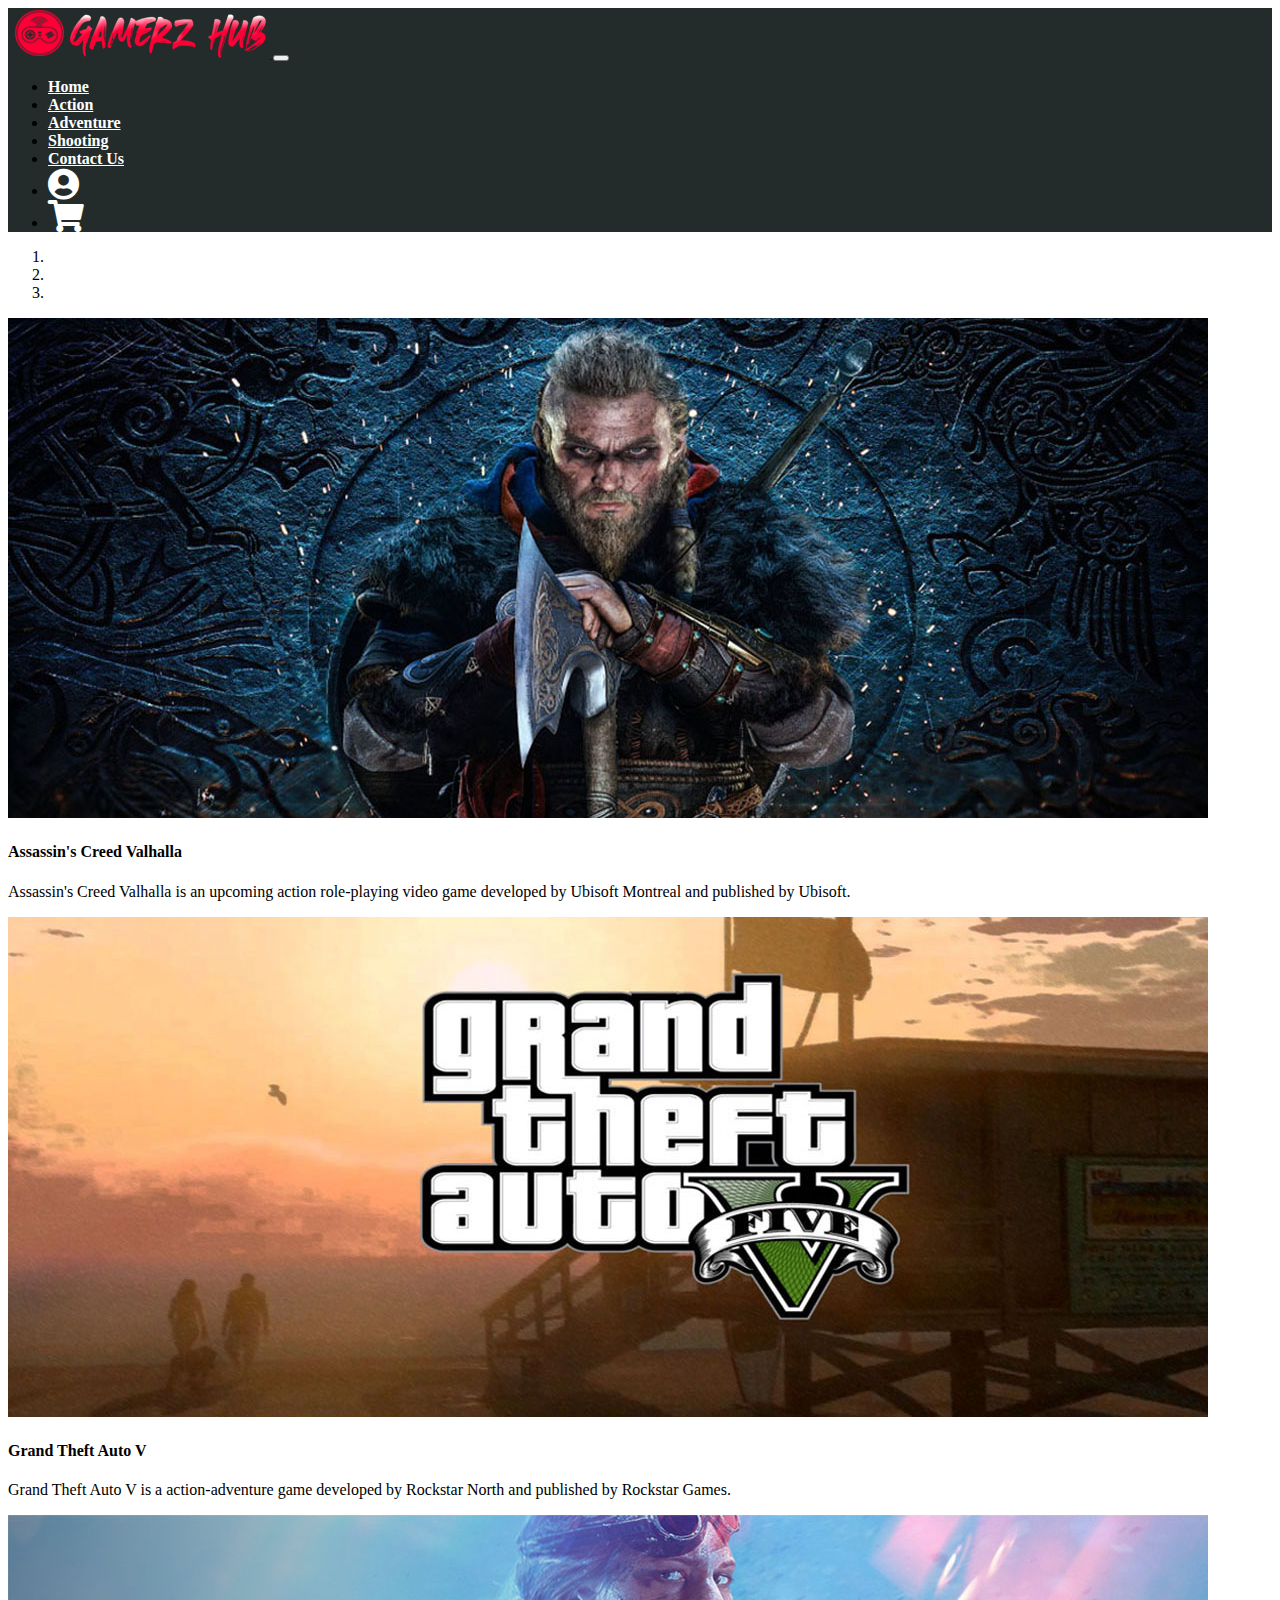
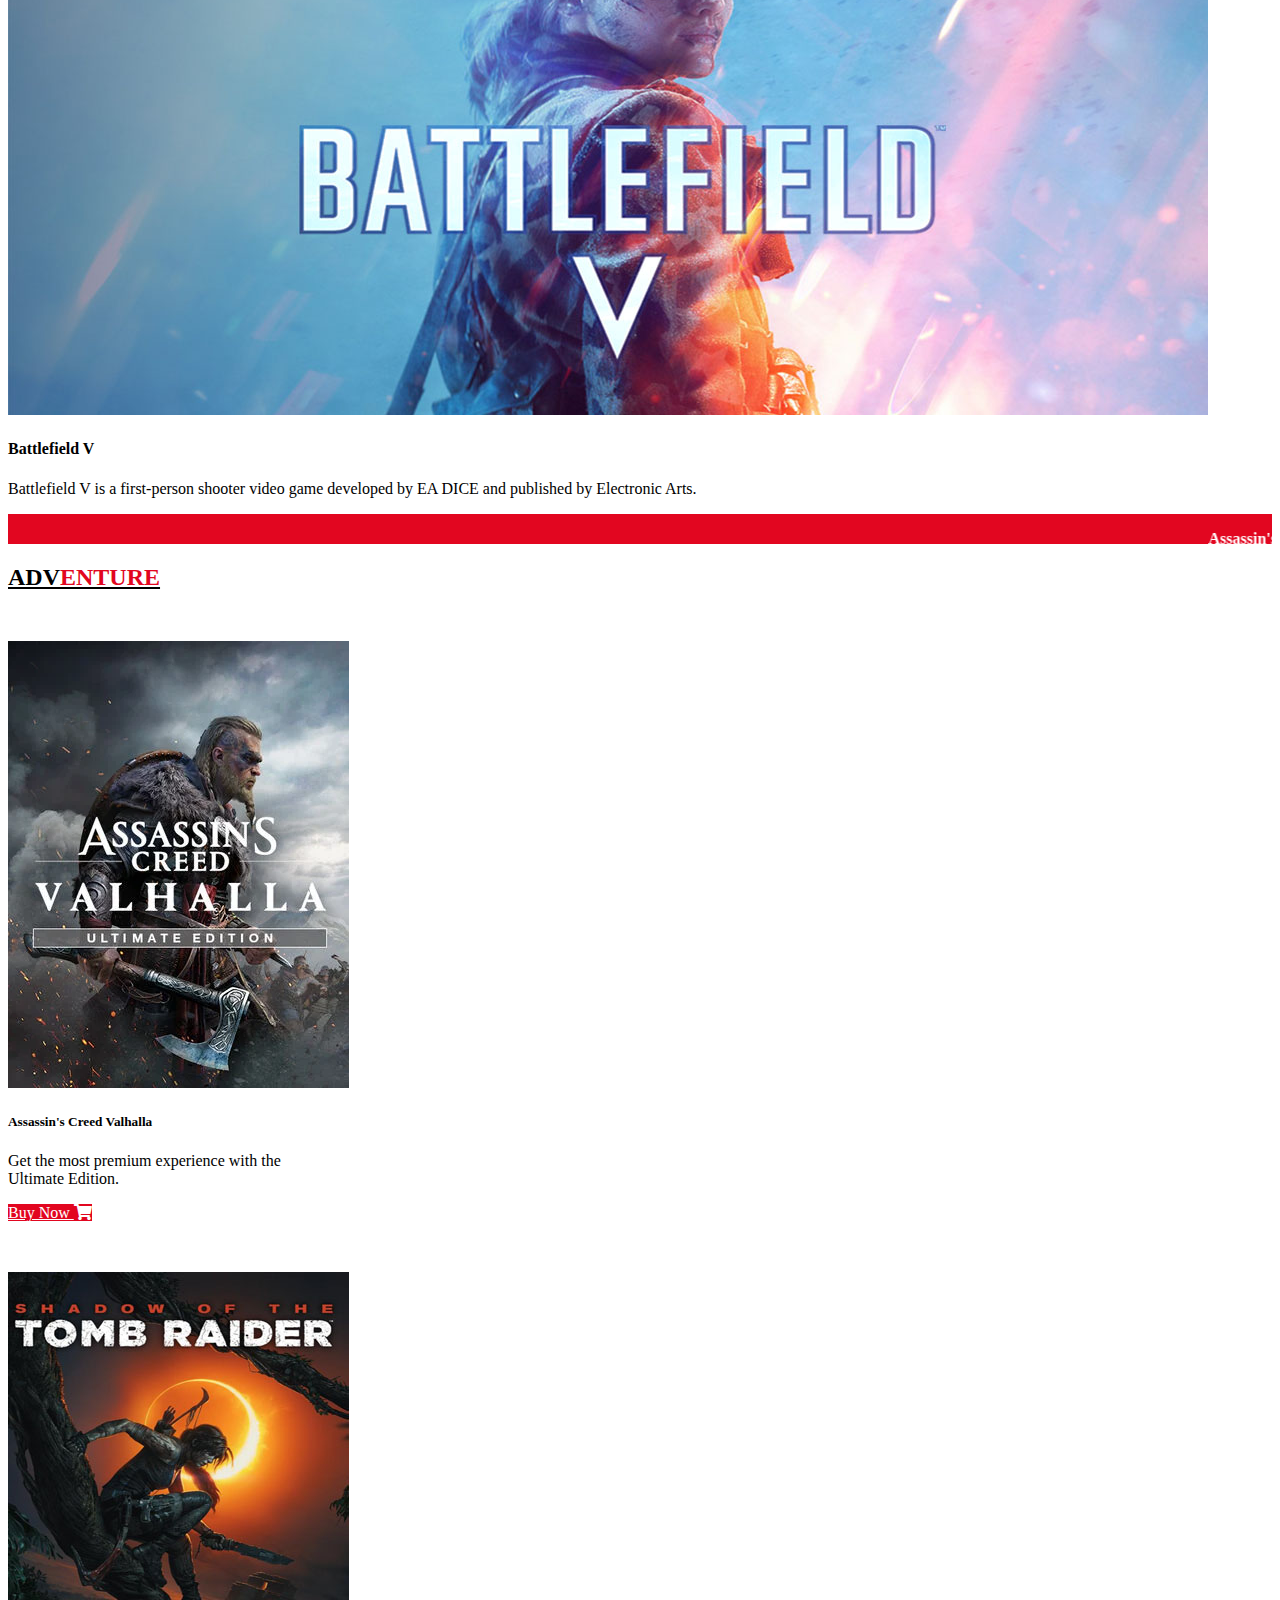
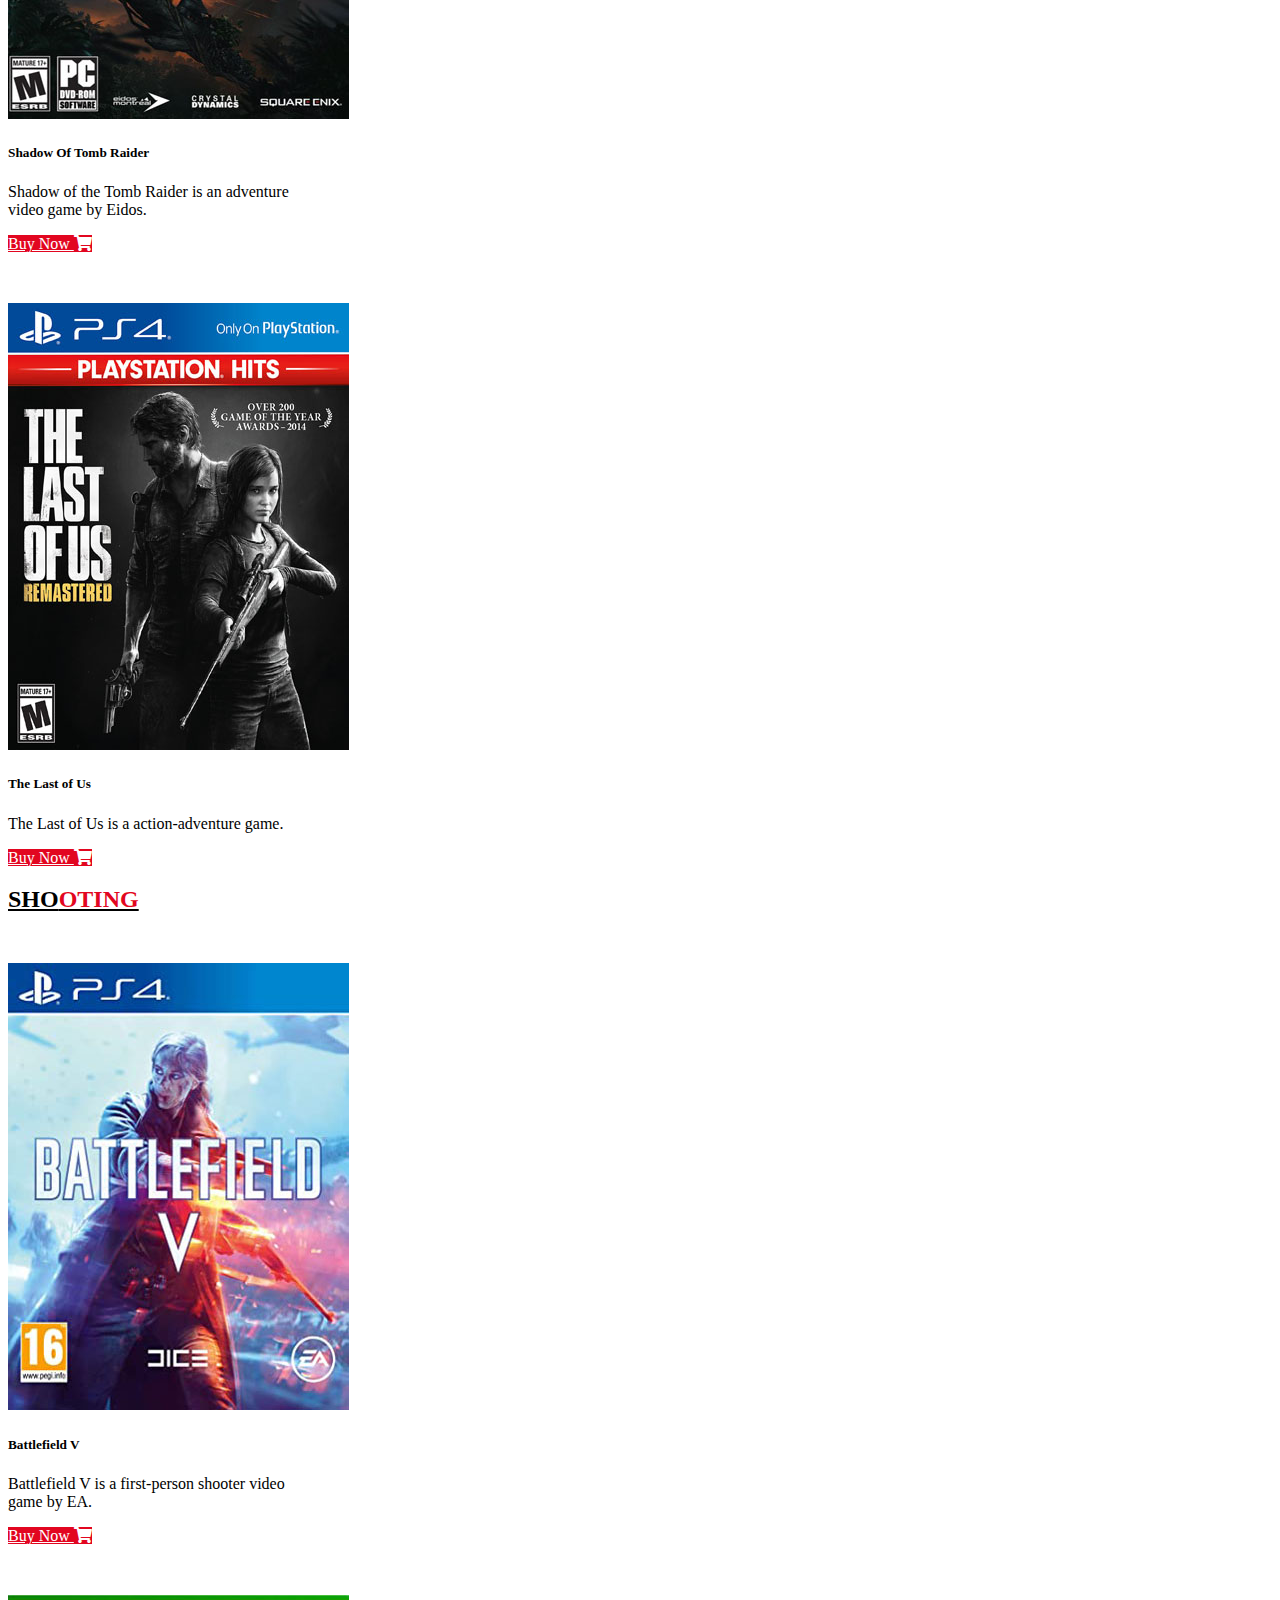
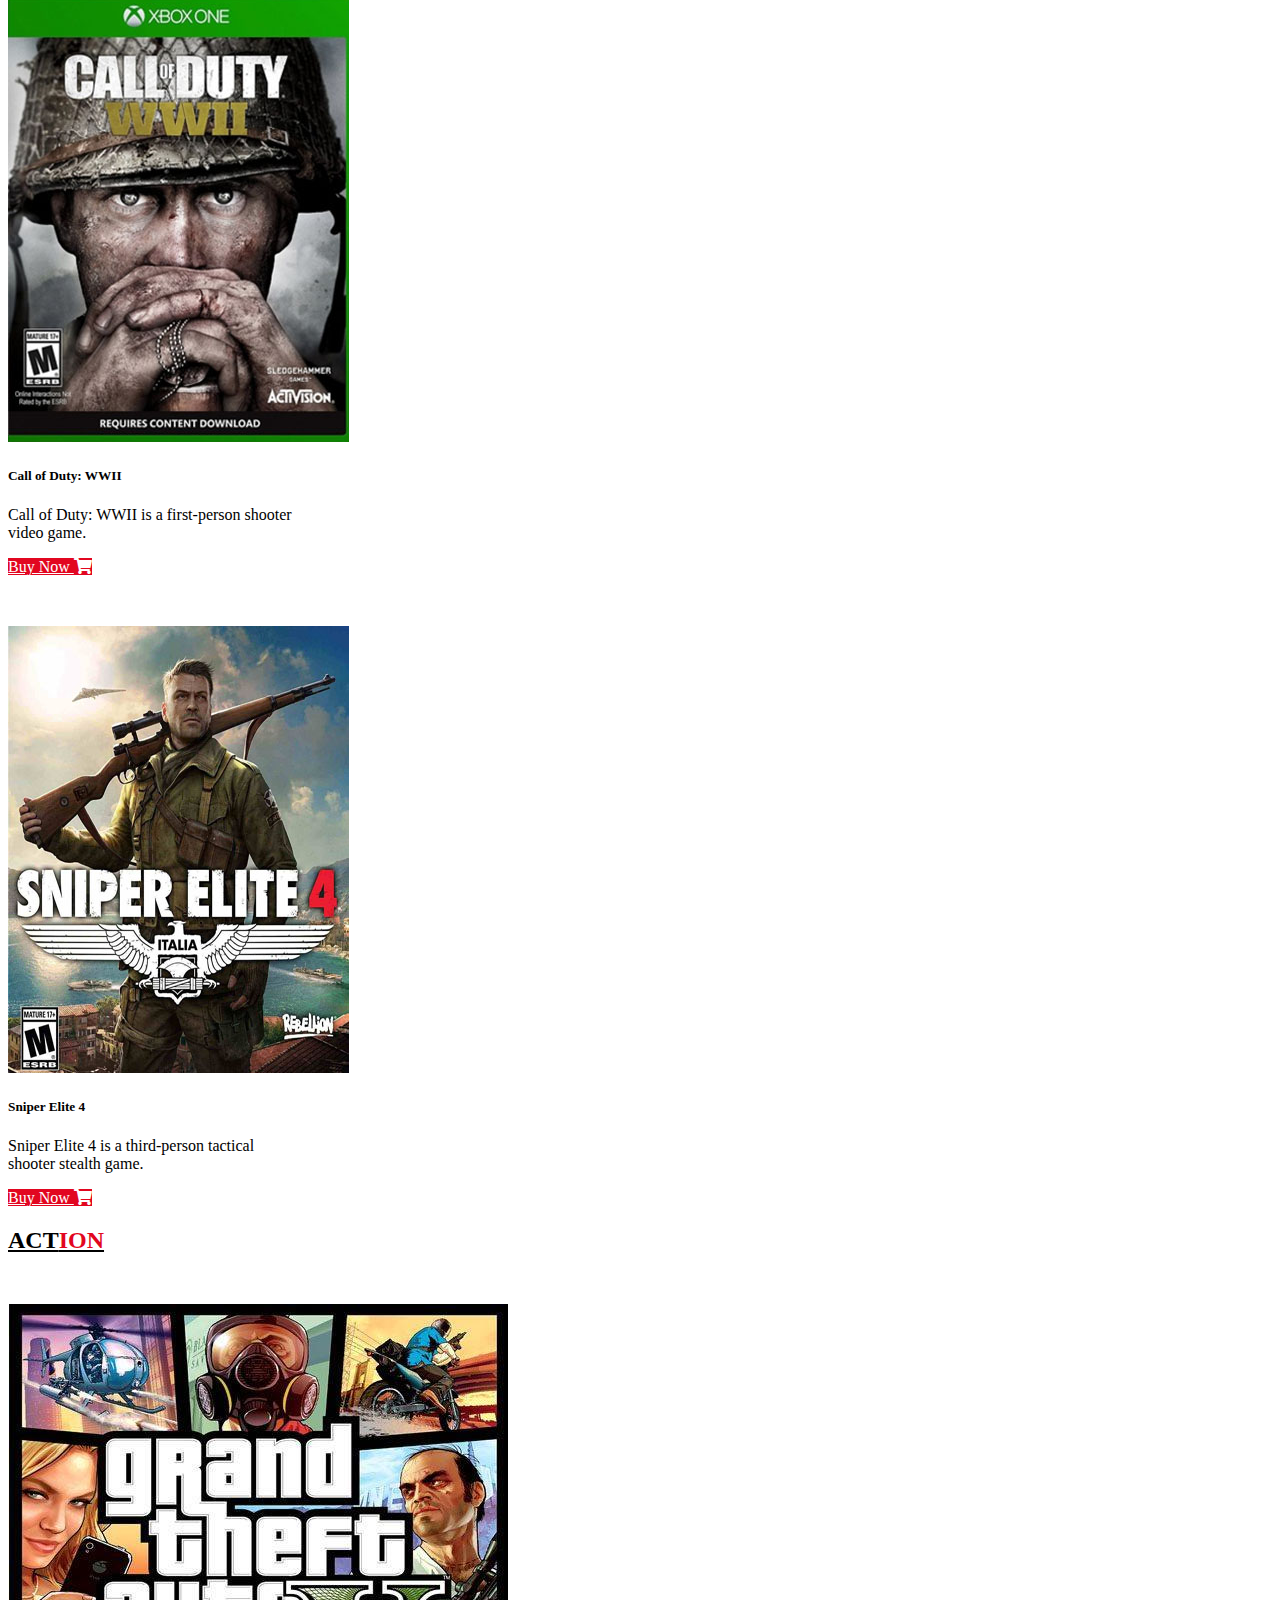
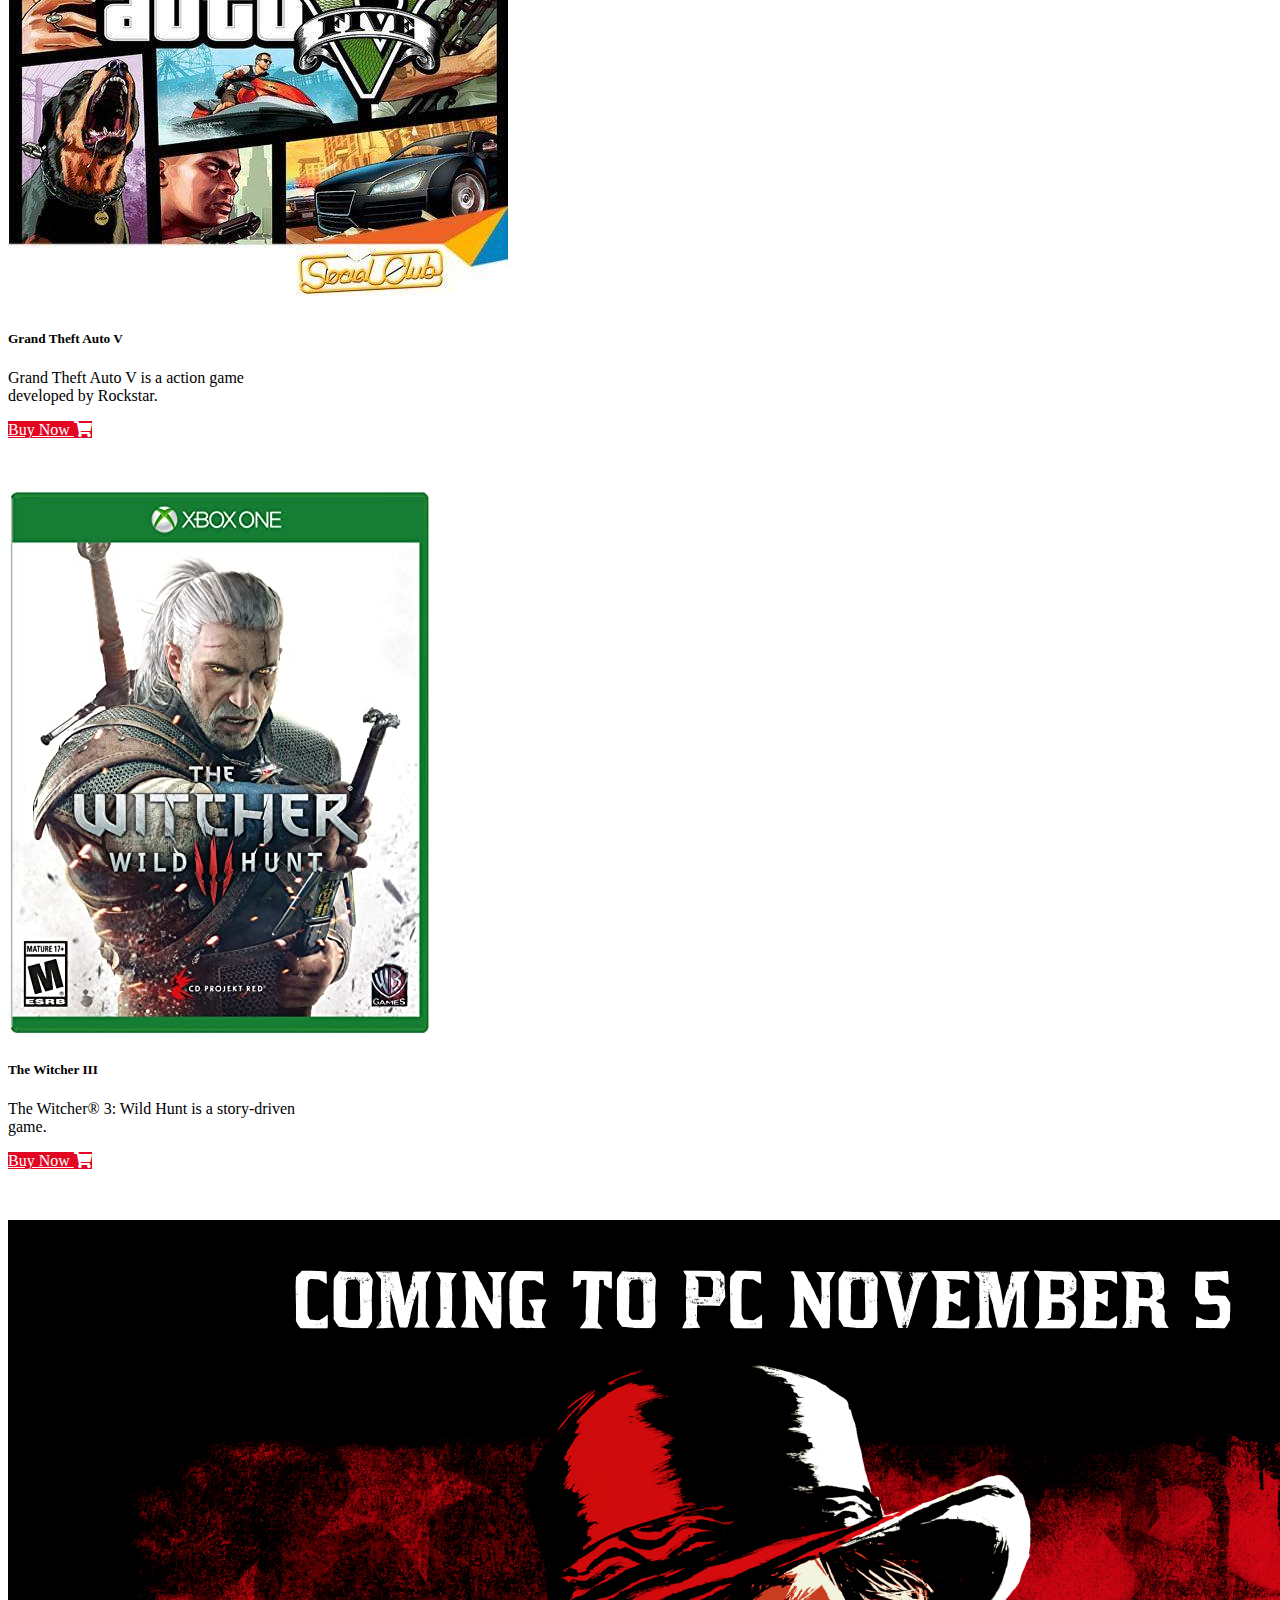
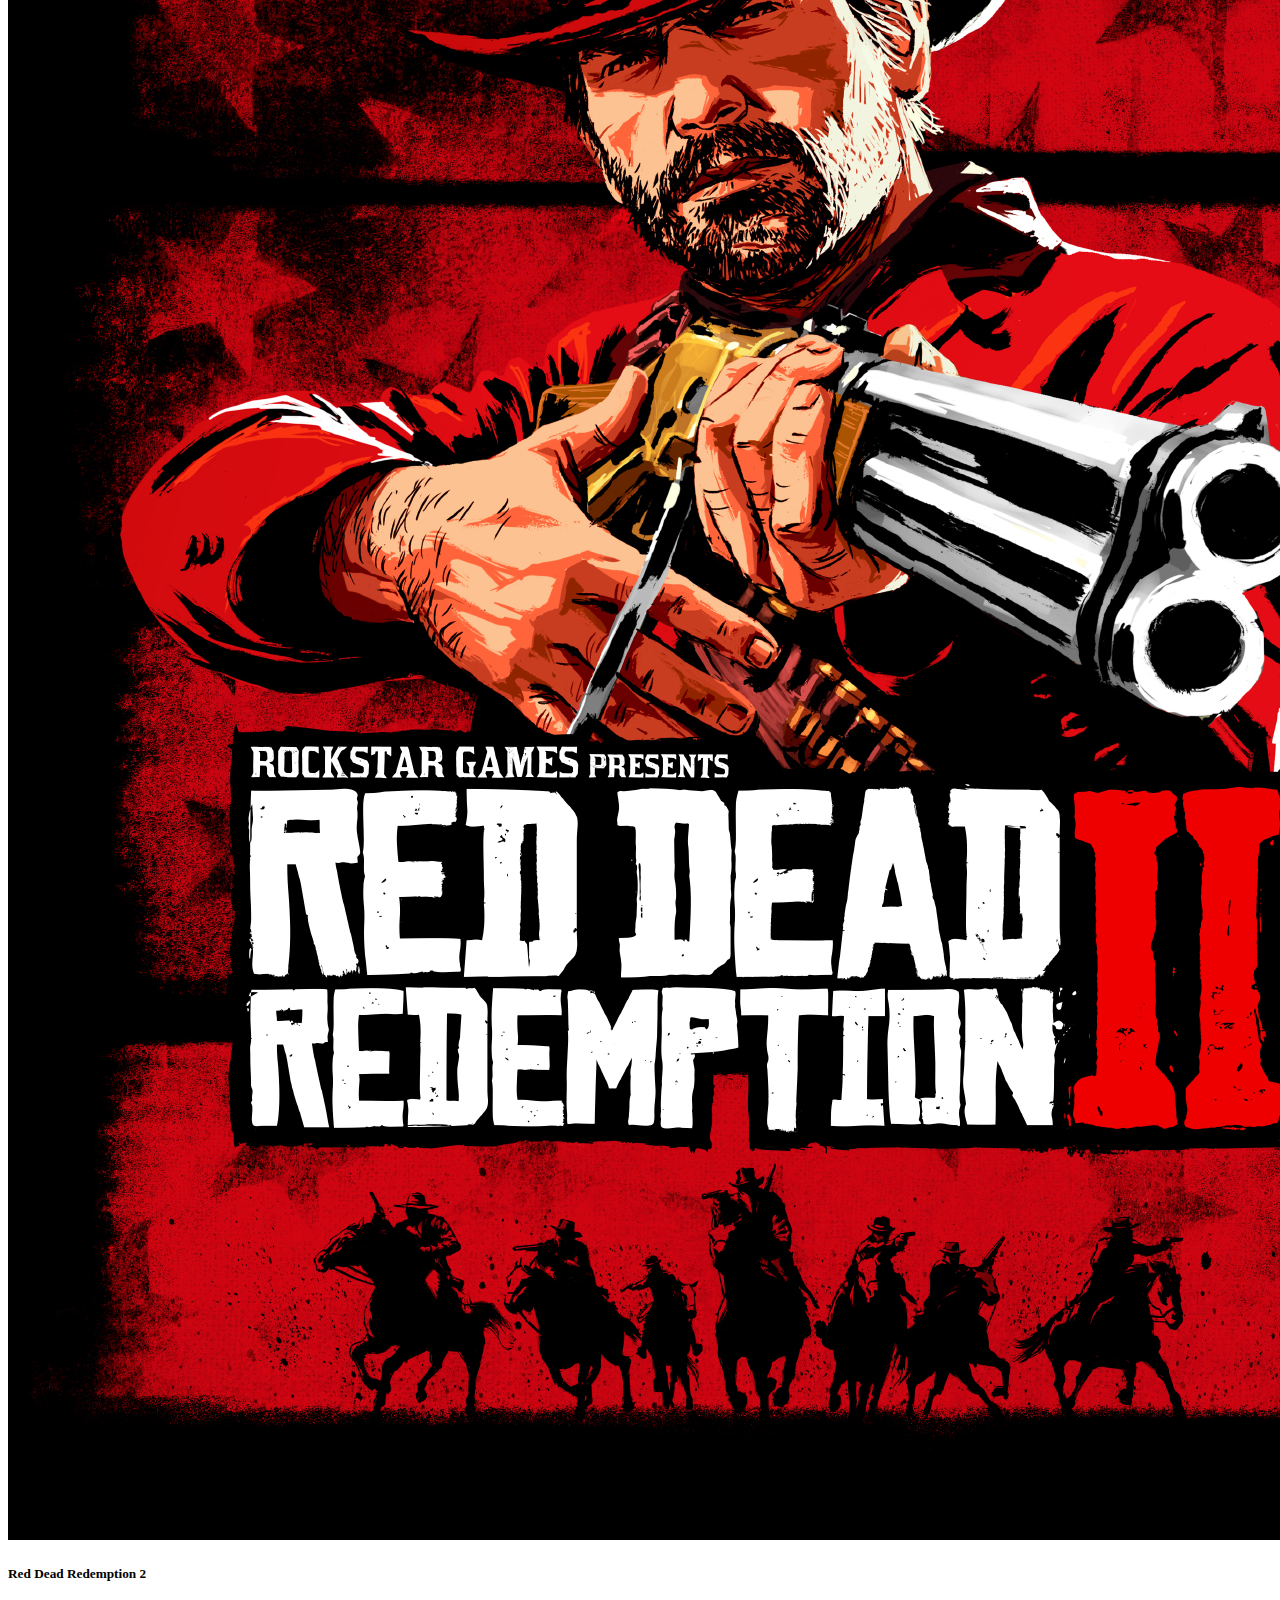
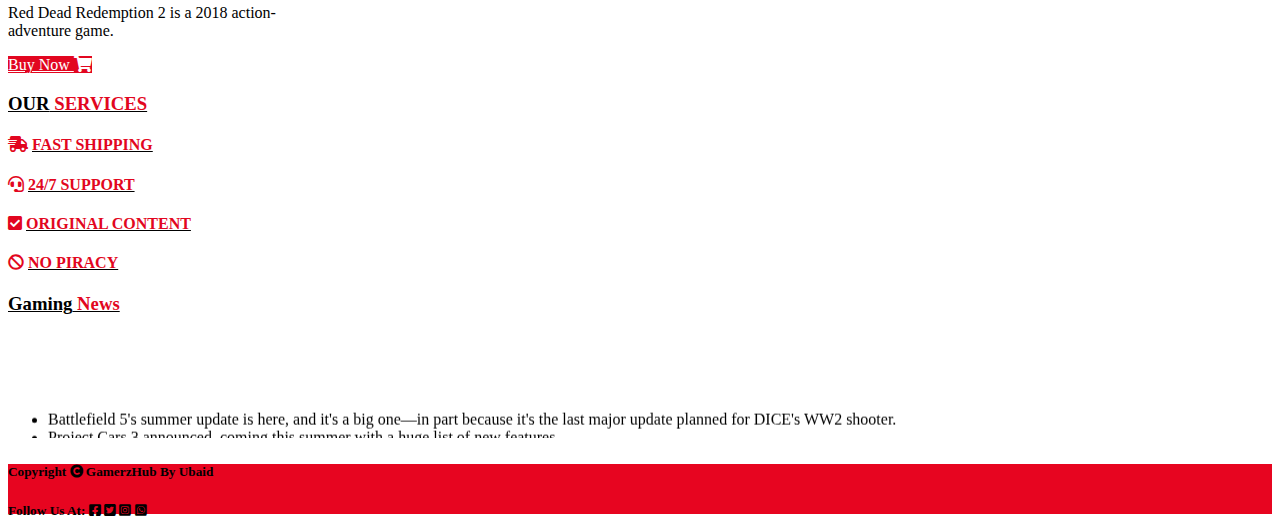
<file: index.html>
<!DOCTYPE html>
<html lang="en">
<head>
    <meta charset="UTF-8">
    <meta name="viewport" content="width=device-width, initial-scale=1.0">
    <title>Gamerz Hub</title>
    <link rel="stylesheet" href="https://stackpath.bootstrapcdn.com/bootstrap/4.5.0/css/bootstrap.min.css" integrity="sha384-9aIt2nRpC12Uk9gS9baDl411NQApFmC26EwAOH8WgZl5MYYxFfc+NcPb1dKGj7Sk" crossorigin="anonymous">
    <link rel="stylesheet" href="style.css">
    <link rel="stylesheet" href="fontawesome-free-5.13.0-web/css/all.css">


</head>
<body>


    <div>
        <nav class="navbar navbar-expand-lg navbar-light bg-light">
            <a class="navbar-brand" href="index.html">
                <img src="images/logo.png" alt="">
            </a>
            <button class="navbar-toggler" type="button" data-toggle="collapse" data-target="#navbarText" aria-controls="navbarText" aria-expanded="false" aria-label="Toggle navigation">
              <span class="navbar-toggler-icon"></span>
            </button>
            <div class="collapse navbar-collapse" id="navbarText">
              <ul class="navbar-nav mr-auto">
              
              </ul>
              <span class="navbar-text">
    
                <ul class="navbar-nav mr-auto">
                    <li class="nav-item active">
                      <a class="nav-link" href="index.html">Home <span class="sr-only">(current)</span></a>
                    </li>
                 
                    <li class="nav-item">
                      <a class="nav-link" href="action.html">Action</a>
                    </li>
                    <li class="nav-item">
                      <a class="nav-link" href="adventure.html">Adventure</a>
                    </li>
                    <li class="nav-item">
                      <a class="nav-link" href="shooting.html">Shooting</a>
                    </li>
                    <li class="nav-item">
                        <a class="nav-link" href="contact.html">Contact Us</a>
                      </li>
                      <li class="nav-item">
                        <a class="nav-link" href="#">
                          <i class="fas fa-user-circle fa-2x" aria-hidden="true"></i>
    
                        </a>
                      </li>
                      <li class="nav-item">
                        <a class="nav-link" href="#">
                          <i class="fas fa-shopping-cart fa-2x" aria-hidden="true"></i>
                        </a>
                      </li>
                  </ul>
              </span>
            </div>
          </nav>

          <div id="carouselExampleCaptions" class="carousel slide carousel-fade" data-ride="carousel">
            <ol class="carousel-indicators">
              <li data-target="#carouselExampleCaptions" data-slide-to="0" class="active"></li>
              <li data-target="#carouselExampleCaptions" data-slide-to="1"></li>
              <li data-target="#carouselExampleCaptions" data-slide-to="2"></li>
            </ol>
            <div class="carousel-inner">
              <div class="carousel-item active">
                <img src="images/slider1.jpg" class="d-block w-100" alt="...">
                <div class="carousel-caption d-none d-md-block">
                  <h4>Assassin's Creed Valhalla</h4>
                  <p>Assassin's Creed Valhalla is an upcoming action role-playing video game developed by Ubisoft Montreal and published by Ubisoft.</p>
                </div>
              </div>
              <div class="carousel-item">
                <img src="images/slider2.jpg" class="d-block w-100" alt="...">
                <div class="carousel-caption d-none d-md-block">
                  <h4>Grand Theft Auto V</h4>
                  <p>Grand Theft Auto V is a action-adventure game developed by Rockstar North and published by Rockstar Games.</p>
                </div>
              </div>
              <div class="carousel-item">
                <img src="images/slider3.jpg" class="d-block w-100" alt="...">
                <div class="carousel-caption d-none d-md-block">
                  <h4>Battlefield V</h4>
                  <p>Battlefield V is a first-person shooter video game developed by EA DICE and published by Electronic Arts.</p>
                </div>
              </div>
            </div>
            <a class="carousel-control-prev" href="#carouselExampleCaptions" role="button" data-slide="prev">
              <span class="carousel-control-prev-icon" aria-hidden="true"></span>
              <span class="sr-only">Previous</span>
            </a>
            <a class="carousel-control-next" href="#carouselExampleCaptions" role="button" data-slide="next">
              <span class="carousel-control-next-icon" aria-hidden="true"></span>
              <span class="sr-only">Next</span>
            </a>
          </div>

          <!-- Marquee -->
        
        <div class="container marquee mt-2">
          <div class="row">
              <div class="col-md-12">
              <marquee class="mar1" scrollamount="6" behavior="" direction="left"> <p style="color: white; font-weight: 600;" class="line"> Assassin's Creed Valhalla is an upcoming action role-playing video game developed by Ubisoft Montreal and published by Ubisoft. It is the twelfth major installment and the twenty-second release in the Assassin's Creed series, and a successor to the 2018 game Assassin's Creed Odyssey. <span>Grand Theft Auto V is a 2013 action-adventure game developed by Rockstar North and published by Rockstar Games. It is the first main entry in the Grand Theft Auto series since 2008's Grand Theft Auto IV.</span> </p></marquee>
          </div>
          </div>
        </div>

        <div class="container mt-4 text-center">
          <div class="row">
            <div class="col">

              <h2 class="intro-title">ADV<span style="color: #e20620;">ENTURE </span></h2>
            </div>
          </div>
        </div>

        
<!-- Cards -->

<div class="container">
  <div class="row">
    <div class="col-md-4">
      <div class="card" style="width: 18rem;">
      <img class="card-img-top" src="images/card1.webp" alt="Card image cap">
      <div class="card-body">
        <h5 class="card-title">Assassin's Creed Valhalla</h5>
        <p class="card-text">Get the most premium experience with the Ultimate Edition.</p>
        <a href="#" class="btn btn-custom">Buy Now <i class="fas fa-shopping-cart" aria-hidden="true"></i> </a>
      </div>
    </div></div>
    <div class="col-md-4">
      <div class="card" style="width: 18rem;">
        <img class="card-img-top" src="images/card2.jpg" alt="Card image cap">
        <div class="card-body">
          <h5 class="card-title">Shadow Of Tomb Raider</h5>
          <p class="card-text">Shadow of the Tomb Raider is an adventure video game by Eidos.</p>
          <a href="#" class="btn btn-custom">Buy Now <i class="fas fa-shopping-cart" aria-hidden="true"></i> </a>
        </div>
      </div>
    </div>
    <div class="col-md-4">
      <div class="card" style="width: 18rem;">
        <img class="card-img-top" src="images/card3.jpg" alt="Card image cap">
        <div class="card-body">
          <h5 class="card-title">The Last of Us</h5>
          <p class="card-text">The Last of Us is a action-adventure game.</p>
          <a href="#" class="btn btn-custom">Buy Now <i class="fas fa-shopping-cart" aria-hidden="true"></i> </a>
        </div>
      </div>
    </div>
  </div>
</div>

<div class="container mt-5 text-center">
  <div class="row">
    <div class="col">

      <h2 class="intro-title">SHO<span style="color: #e20620;">OTING </span></h2>
    </div>
  </div>
</div>


<!-- Cards -->

<div class="container">
<div class="row">
<div class="col-md-4">
<div class="card" style="width: 18rem;">
<img class="card-img-top" src="images/card4.jpg" alt="Card image cap">
<div class="card-body">
<h5 class="card-title">Battlefield V</h5>
<p class="card-text">Battlefield V is a first-person shooter video game by EA.</p>
<a href="#" class="btn btn-custom">Buy Now <i class="fas fa-shopping-cart" aria-hidden="true"></i> </a>
</div>
</div></div>
<div class="col-md-4">
<div class="card" style="width: 18rem;">
<img class="card-img-top" src="images/card5.jpg" alt="Card image cap">
<div class="card-body">
  <h5 class="card-title">Call of Duty: WWII</h5>
  <p class="card-text">Call of Duty: WWII is a first-person shooter video game.</p>
  <a href="#" class="btn btn-custom">Buy Now <i class="fas fa-shopping-cart" aria-hidden="true"></i> </a>
</div>
</div>
</div>
<div class="col-md-4">
<div class="card" style="width: 18rem;">
<img class="card-img-top" src="images/card6.jpg" alt="Card image cap">
<div class="card-body">
  <h5 class="card-title">Sniper Elite 4</h5>
  <p class="card-text">Sniper Elite 4 is a third-person tactical shooter stealth game.</p>
  <a href="#" class="btn btn-custom">Buy Now <i class="fas fa-shopping-cart" aria-hidden="true"></i> </a>
</div>
</div>
</div>
</div>
</div>


<div class="container mt-5 text-center">
  <div class="row">
    <div class="col">

      <h2 class="intro-title">ACT<span style="color: #e20620;">ION </span></h2>
    </div>
  </div>
</div>


<!-- Cards -->

<div class="container">
<div class="row">
<div class="col-md-4">
<div class="card" style="width: 18rem;">
<img class="card-img-top" src="images/card7.jpg" alt="Card image cap">
<div class="card-body">
<h5 class="card-title">Grand Theft Auto V</h5>
<p class="card-text">Grand Theft Auto V is a action game developed by Rockstar.</p>
<a href="#" class="btn btn-custom">Buy Now <i class="fas fa-shopping-cart" aria-hidden="true"></i> </a>
</div>
</div></div>
<div class="col-md-4">
<div class="card" style="width: 18rem;">
<img class="card-img-top" src="images/card8.jpg" alt="Card image cap">
<div class="card-body">
  <h5 class="card-title">The Witcher III</h5>
  <p class="card-text">The Witcher® 3: Wild Hunt is a story-driven game.</p>
  <a href="#" class="btn btn-custom">Buy Now <i class="fas fa-shopping-cart" aria-hidden="true"></i> </a>
</div>
</div>
</div>
<div class="col-md-4">
<div class="card" style="width: 18rem;">
<img class="card-img-top" src="images/card9.jpg" alt="Card image cap">
<div class="card-body">
  <h5 class="card-title">Red Dead Redemption 2  </h5>
  <p class="card-text">Red Dead Redemption 2 is a 2018 action-adventure game.</p>
  <a href="#" class="btn btn-custom">Buy Now <i class="fas fa-shopping-cart" aria-hidden="true"></i> </a>
</div>
</div>
</div>
</div>
</div>

<!-- Our Services -->


<div class="projects pt-5 bg-white">
  <div class="container">
      <div class="row">
          <div class="col-md-8">
            <h3 class="intro-title">OUR<span style="color: #e20620;"> SERVICES </span></h3>

              <span class="separator"></span>
              <div class="row">
              <div class="col-md-6 p-4 ">
                <h4><i class="fas fa-shipping-fast" style="color: #e20620 ;"></i>
                 <u> <span style="color: #e20620; font-weight: bold;" class="ml-3">FAST SHIPPING</span></h4></u>
                  
              
                  
                  
               
              </div>
              <div class="col-md-6 p-4 ">
                <h4><i class="fas fa-headset" style="color: #e20620 ;"></i>
                  <u> <span style="color: #e20620; font-weight: bold;" class="ml-3">24/7 SUPPORT</span></h4></u>
                
              </div>
              

              
          </div>
          <div class="row my-3">
              <div class="col-md-6 p-4">

                <h4><i class="fas fa-check-square" style="color: #e20620 ;"></i>
                  <u> <span style="color: #e20620; font-weight: bold;" class="ml-3">ORIGINAL CONTENT</span></h4></u>
                  
              
                  
                  
               
              </div>
              <div class="col-md-6 p-4">
                <h4><i class="fas fa-ban" style="color: #e20620 ;"></i>
                  <u> <span style="color: #e20620; font-weight: bold;" class="ml-3">NO PIRACY</span></h4></u>
              </div>

              </div>

          

          </div>
          <div class="col-md-4">
            <h3 class="intro-title">Gaming<span style="color: #e20620;"> News</span></h3>


              <span class="separator"></span>
              <div class="row">

                  <div class="col-md-12">
                      <marquee direction="up" scrollamount="4" >
                          <ul>
                              <li class="pb-4">Battlefield 5's summer update is here, and it's a big one—in part because it's the last major update planned for DICE's WW2 shooter.</li>
                              <li class="pb-4">Project Cars 3 announced, coming this summer with a huge list of new features</li>
                              <li class="pb-4">The next chapter of Destiny 2 is going to be shown off on June 9, Bungie announced on Instagram last week.</li>
                              <li class="pb-4">Sea of Thieves is no longer moored to the Windows Store and is now available on Steam.</li>
                          </ul>
                      </marquee>


                  </div>
              </div>
              
          </div>
      </div>
  </div>
</div>

<div class="footer text-light">
  <div class="container">
    <div class="row">
    <div class="col-md-8 mt-3">
  <h5>Copyright <i class="fas fa-copyright"> GamerzHub By Ubaid </i></h5>
</div>
<div class="col-md-4 mt-3">
  <h5>Follow Us At: <i class="fab fa-facebook-square"></i> <i class="fab fa-twitter-square"></i> <i class="fab fa-instagram-square"></i> <i class="fab fa-whatsapp-square"></i></h5> 
  
</div>
</div>
</div>
</div>

      










<script src="https://code.jquery.com/jquery-3.5.1.slim.min.js" integrity="sha384-DfXdz2htPH0lsSSs5nCTpuj/zy4C+OGpamoFVy38MVBnE+IbbVYUew+OrCXaRkfj" crossorigin="anonymous"></script>
<script src="https://cdn.jsdelivr.net/npm/popper.js@1.16.0/dist/umd/popper.min.js" integrity="sha384-Q6E9RHvbIyZFJoft+2mJbHaEWldlvI9IOYy5n3zV9zzTtmI3UksdQRVvoxMfooAo" crossorigin="anonymous"></script>
<script src="https://stackpath.bootstrapcdn.com/bootstrap/4.5.0/js/bootstrap.min.js" integrity="sha384-OgVRvuATP1z7JjHLkuOU7Xw704+h835Lr+6QL9UvYjZE3Ipu6Tp75j7Bh/kR0JKI" crossorigin="anonymous"></script>
    
</body>
</html>
</file>
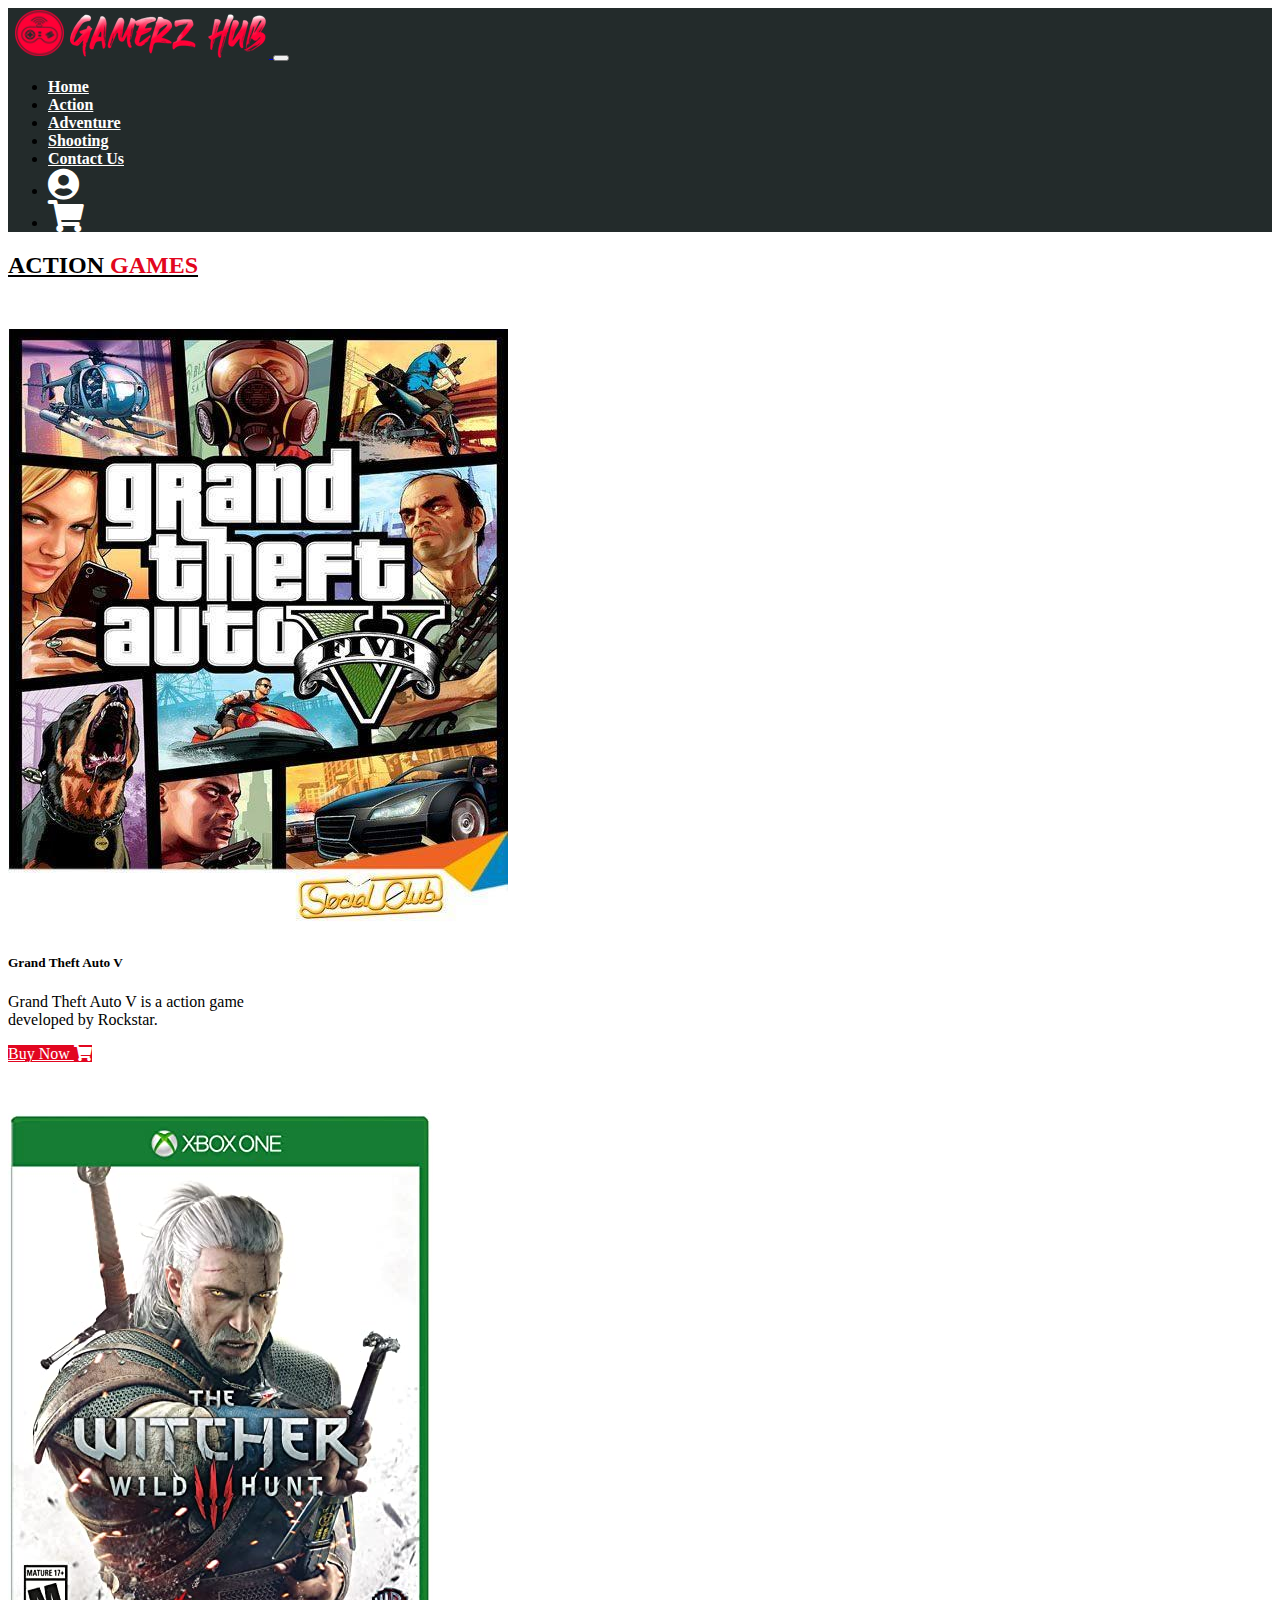
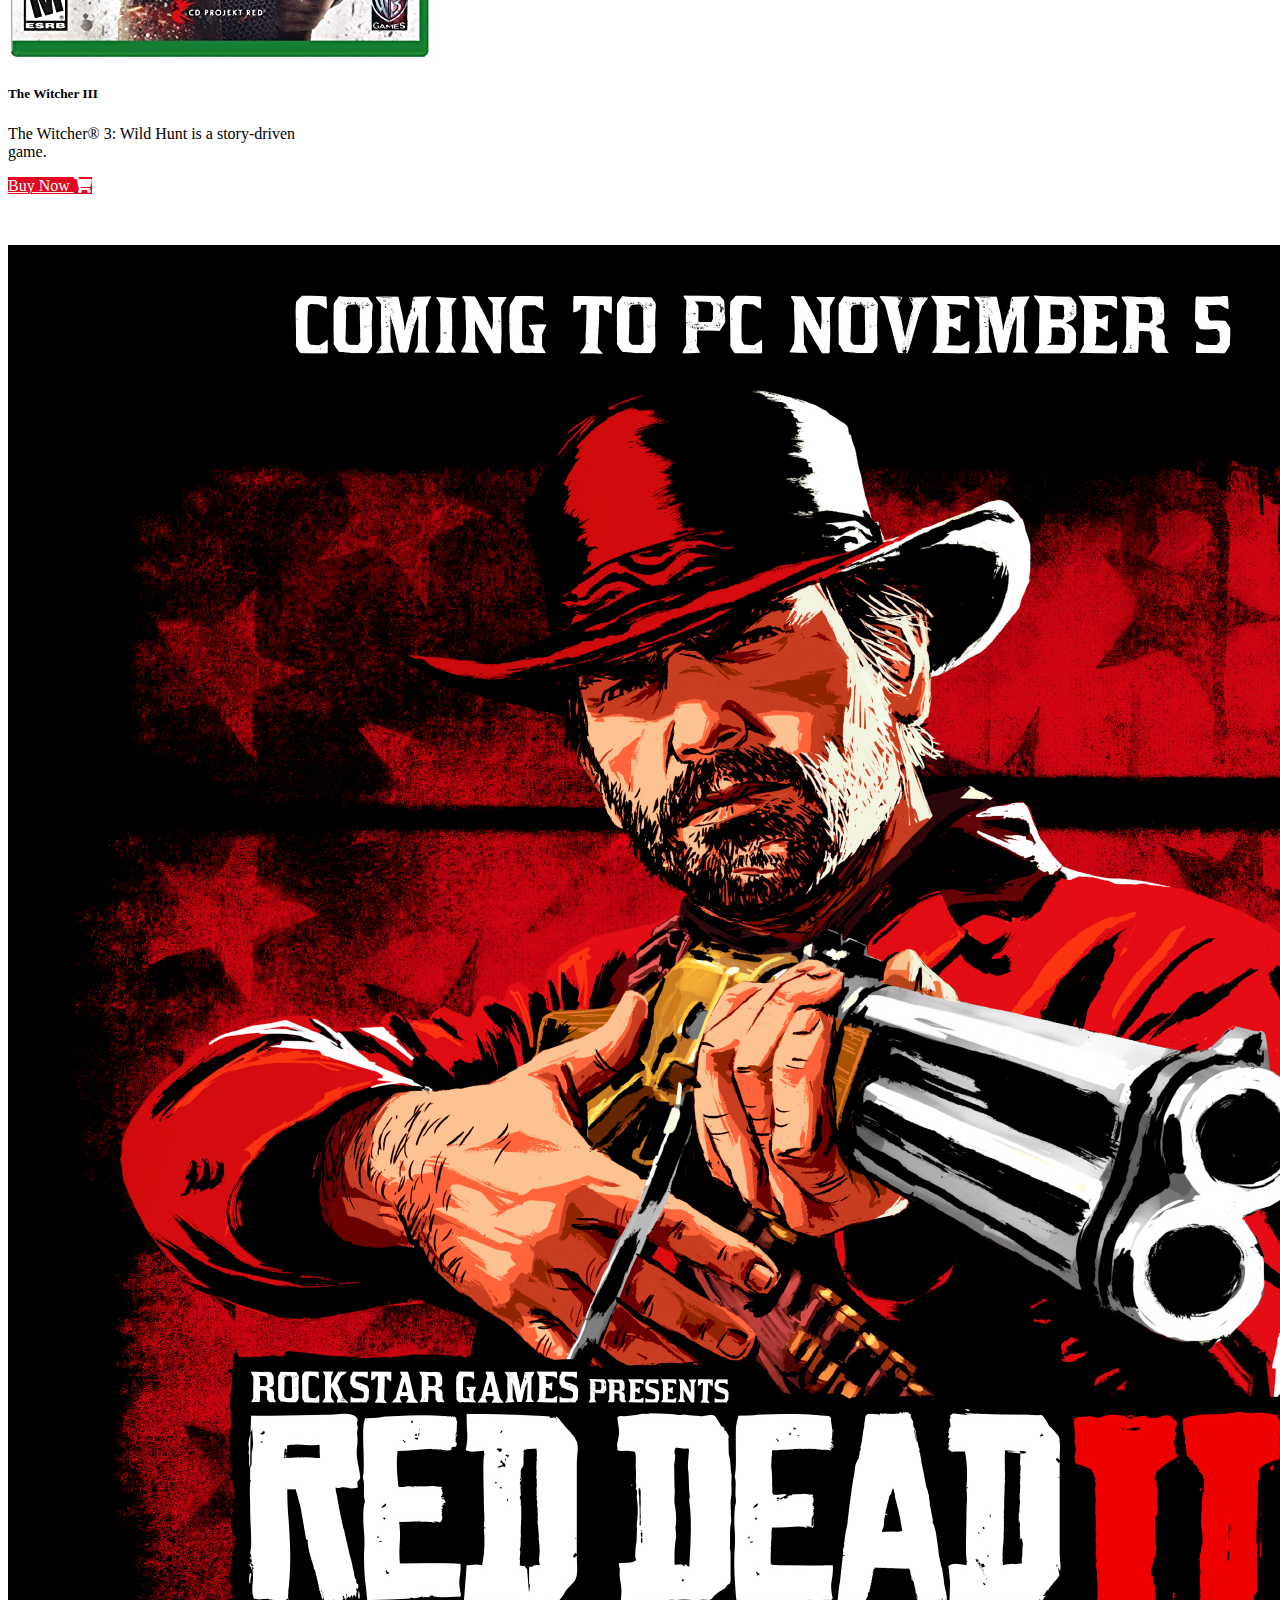
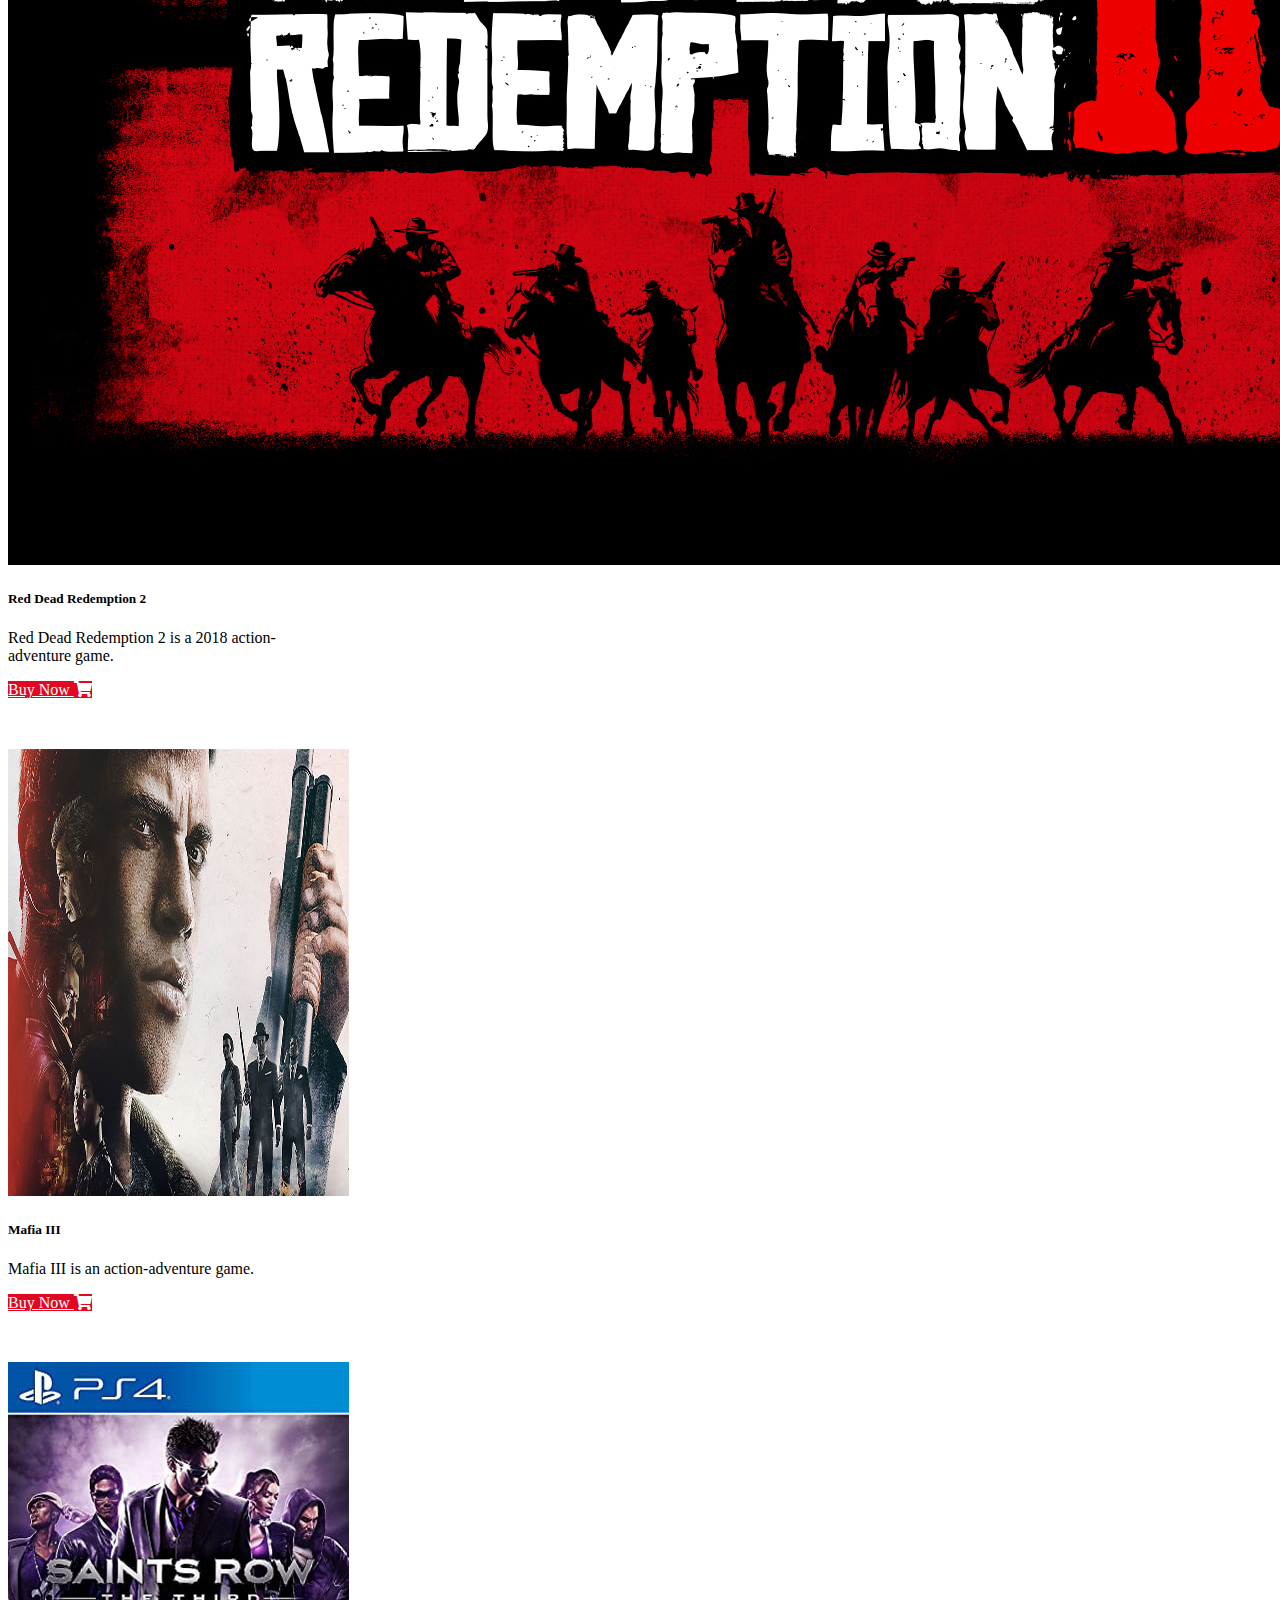
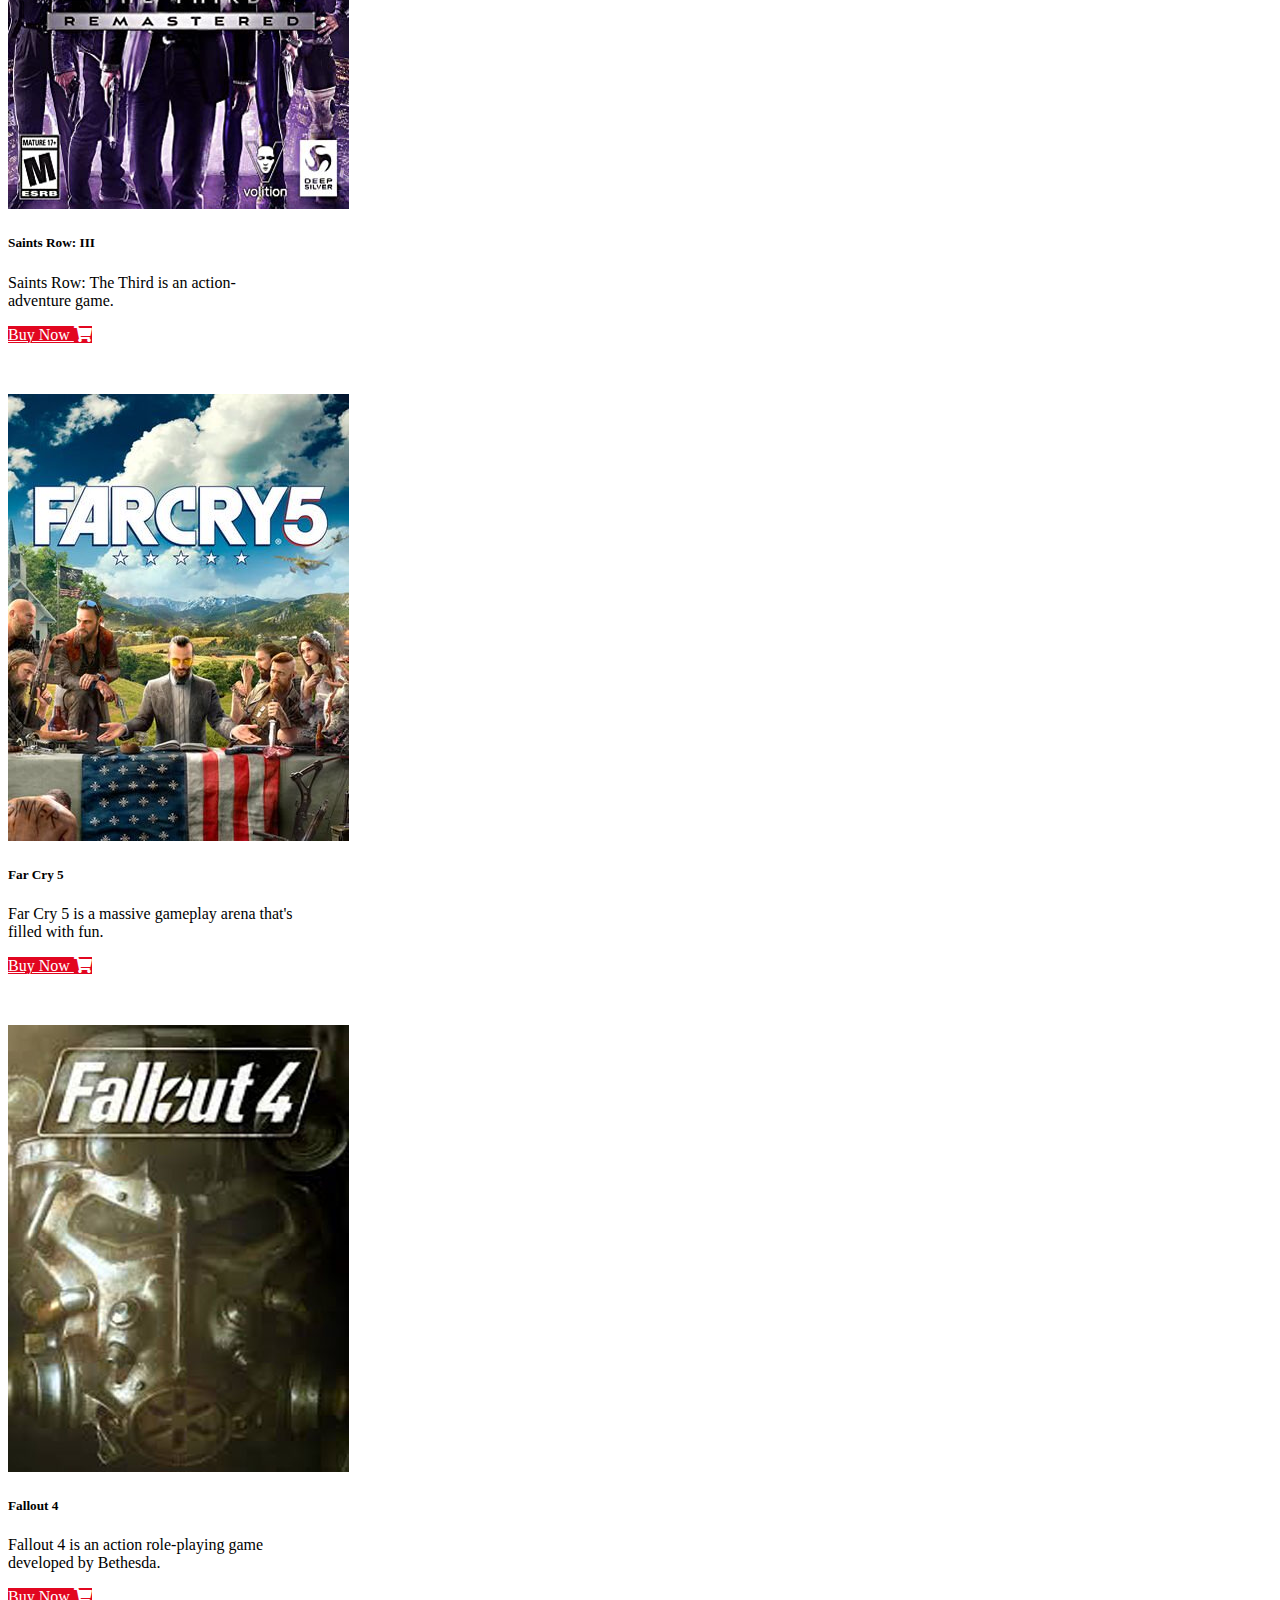
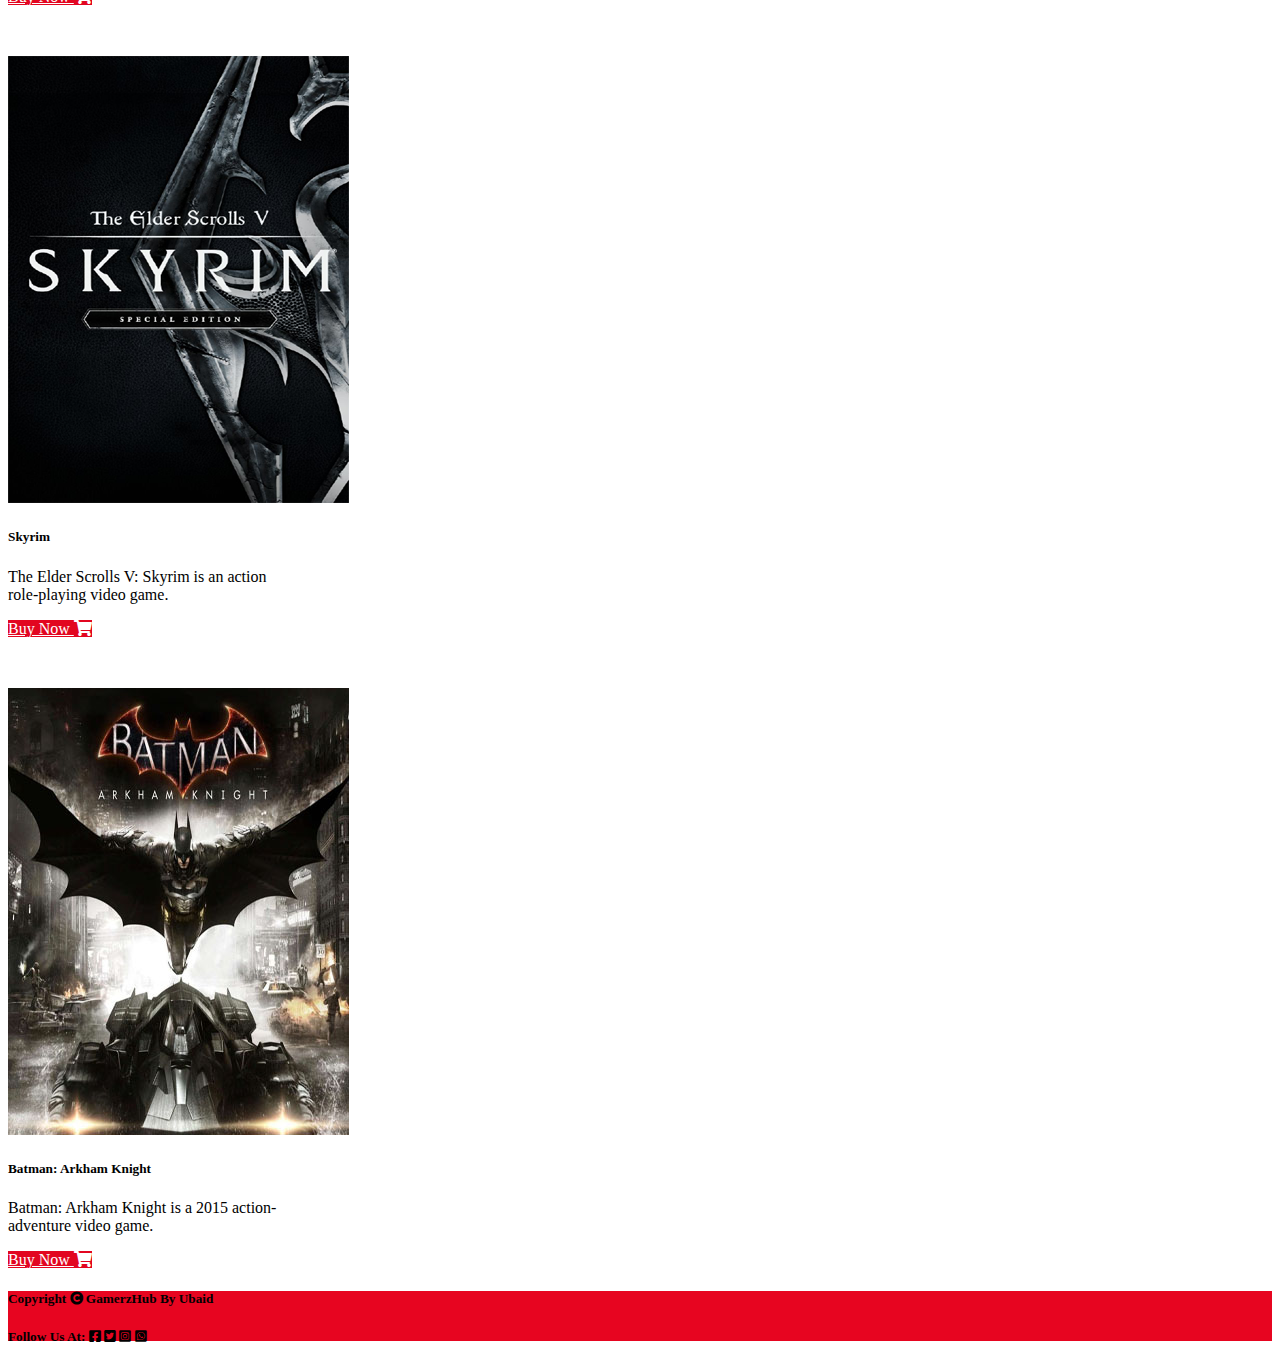
<file: action.html>
<!DOCTYPE html>
<html lang="en">
<head>
    <meta charset="UTF-8">
    <meta name="viewport" content="width=device-width, initial-scale=1.0">
    <title>Action Games</title>

    <link rel="stylesheet" href="https://stackpath.bootstrapcdn.com/bootstrap/4.5.0/css/bootstrap.min.css" integrity="sha384-9aIt2nRpC12Uk9gS9baDl411NQApFmC26EwAOH8WgZl5MYYxFfc+NcPb1dKGj7Sk" crossorigin="anonymous">
    <link rel="stylesheet" href="style.css">
    <link rel="stylesheet" href="fontawesome-free-5.13.0-web/css/all.css">
</head>
<body>


    <div>
        <nav class="navbar navbar-expand-lg navbar-light bg-light">
            <a class="navbar-brand" href="index.html">
                <img src="images/logo.png" alt="">
            </a>
            <button class="navbar-toggler" type="button" data-toggle="collapse" data-target="#navbarText" aria-controls="navbarText" aria-expanded="false" aria-label="Toggle navigation">
              <span class="navbar-toggler-icon"></span>
            </button>
            <div class="collapse navbar-collapse" id="navbarText">
              <ul class="navbar-nav mr-auto">
              
              </ul>
              <span class="navbar-text">
    
                <ul class="navbar-nav mr-auto">
                    <li class="nav-item active">
                      <a class="nav-link" href="index.html">Home <span class="sr-only">(current)</span></a>
                    </li>
                 
                    <li class="nav-item">
                      <a class="nav-link" href="action.html">Action</a>
                    </li>
                    <li class="nav-item">
                      <a class="nav-link" href="adventure.html">Adventure</a>
                    </li>
                    <li class="nav-item">
                      <a class="nav-link" href="shooting.html">Shooting</a>
                    </li>
                    <li class="nav-item">
                        <a class="nav-link" href="contact.html">Contact Us</a>
                      </li>
                      <li class="nav-item">
                        <a class="nav-link" href="#">
                          <i class="fas fa-user-circle fa-2x" aria-hidden="true"></i>
    
                        </a>
                      </li>
                      <li class="nav-item">
                        <a class="nav-link" href="#">
                          <i class="fas fa-shopping-cart fa-2x" aria-hidden="true"></i>
                        </a>
                      </li>
                  </ul>
              </span>
            </div>
          </nav>




          <!-- Cards -->


          <div class="container mt-4 text-center">
            <div class="row">
              <div class="col">
  
                <h2 class="intro-title">ACTION<span style="color: #e20620;"> GAMES </span></h2>
              </div>
            </div>
          </div>

<div class="container">
    <div class="row">
      <div class="col-md-4">
        <div class="card" style="width: 18rem;">
        <img class="card-img-top" src="images/card7.jpg" alt="Card image cap">
        <div class="card-body">
          <h5 class="card-title">Grand Theft Auto V</h5>
          <p class="card-text">Grand Theft Auto V is a action game developed by Rockstar.</p>
          <a href="#" class="btn btn-custom">Buy Now <i class="fas fa-shopping-cart" aria-hidden="true"></i> </a>
        </div>
      </div></div>
      <div class="col-md-4">
        <div class="card" style="width: 18rem;">
          <img class="card-img-top" src="images/card8.jpg" alt="Card image cap">
          <div class="card-body">
            <h5 class="card-title">The Witcher III</h5>
            <p class="card-text">The Witcher® 3: Wild Hunt is a story-driven game.</p>
            <a href="#" class="btn btn-custom">Buy Now <i class="fas fa-shopping-cart" aria-hidden="true"></i> </a>
          </div>
        </div>
      </div>
      <div class="col-md-4">
        <div class="card" style="width: 18rem;">
          <img class="card-img-top" src="images/card9.jpg" alt="Card image cap">
          <div class="card-body">
            <h5 class="card-title">Red Dead Redemption 2</h5>
            <p class="card-text">Red Dead Redemption 2 is a 2018 action-adventure game.</p>
            <a href="#" class="btn btn-custom">Buy Now <i class="fas fa-shopping-cart" aria-hidden="true"></i> </a>
          </div>
        </div>
      </div>
    </div>
  </div>
  

  <!-- Cards -->
  
  <div class="container">
  <div class="row">
  <div class="col-md-4">
  <div class="card" style="width: 18rem;">
  <img class="card-img-top" src="images/card16.jpg" alt="Card image cap">
  <div class="card-body">
  <h5 class="card-title">Mafia III</h5>
  <p class="card-text">Mafia III is an action-adventure game.</p>
  <a href="#" class="btn btn-custom">Buy Now <i class="fas fa-shopping-cart" aria-hidden="true"></i> </a>
  </div>
  </div></div>
  <div class="col-md-4">
  <div class="card" style="width: 18rem;">
  <img class="card-img-top" src="images/card17.jpg" alt="Card image cap">
  <div class="card-body">
    <h5 class="card-title">Saints Row: III</h5>
    <p class="card-text">Saints Row: The Third is an action-adventure game.</p>
    <a href="#" class="btn btn-custom">Buy Now <i class="fas fa-shopping-cart" aria-hidden="true"></i> </a>
  </div>
  </div>
  </div>
  <div class="col-md-4">
  <div class="card" style="width: 18rem;">
  <img class="card-img-top" src="images/card18.jpg" alt="Card image cap">
  <div class="card-body">
    <h5 class="card-title">Far Cry 5</h5>
    <p class="card-text">Far Cry 5 is a massive gameplay arena that's filled with fun.</p>
    <a href="#" class="btn btn-custom">Buy Now <i class="fas fa-shopping-cart" aria-hidden="true"></i> </a>
  </div>
  </div>
  </div>
  </div>
  </div>
 
  <!-- Cards -->
  
  <div class="container">
  <div class="row">
  <div class="col-md-4">
  <div class="card" style="width: 18rem;">
  <img class="card-img-top" src="images/card19.jpg" alt="Card image cap">
  <div class="card-body">
  <h5 class="card-title">Fallout 4</h5>
  <p class="card-text">Fallout 4 is an action role-playing game developed by Bethesda.</p>
  <a href="#" class="btn btn-custom">Buy Now <i class="fas fa-shopping-cart" aria-hidden="true"></i> </a>
  </div>
  </div></div>
  <div class="col-md-4">
  <div class="card" style="width: 18rem;">
  <img class="card-img-top" src="images/card20.png" alt="Card image cap">
  <div class="card-body">
    <h5 class="card-title">Skyrim</h5>
    <p class="card-text">The Elder Scrolls V: Skyrim is an action role-playing video game.</p>
    <a href="#" class="btn btn-custom">Buy Now <i class="fas fa-shopping-cart" aria-hidden="true"></i> </a>
  </div>
  </div>
  </div>
  <div class="col-md-4">
  <div class="card" style="width: 18rem;">
  <img class="card-img-top" src="images/card21.jpg" alt="Card image cap">
  <div class="card-body">
    <h5 class="card-title">Batman: Arkham Knight</h5>
    <p class="card-text">Batman: Arkham Knight is a 2015 action-adventure video game.</p>
    <a href="#" class="btn btn-custom">Buy Now <i class="fas fa-shopping-cart" aria-hidden="true"></i> </a>
  </div>
  </div>
  </div>
  </div>
  </div>



  <div class="footer text-light mt-3">
    <div class="container">
      <div class="row">
      <div class="col-md-8 mt-3">
    <h5>Copyright <i class="fas fa-copyright"> GamerzHub By Ubaid </i></h5>
  </div>
  <div class="col-md-4 mt-3">
    <h5>Follow Us At: <i class="fab fa-facebook-square"></i> <i class="fab fa-twitter-square"></i> <i class="fab fa-instagram-square"></i> <i class="fab fa-whatsapp-square"></i></h5> 
    
  </div>
  </div>
  </div>
  </div>





    

<script src="https://code.jquery.com/jquery-3.5.1.slim.min.js" integrity="sha384-DfXdz2htPH0lsSSs5nCTpuj/zy4C+OGpamoFVy38MVBnE+IbbVYUew+OrCXaRkfj" crossorigin="anonymous"></script>
<script src="https://cdn.jsdelivr.net/npm/popper.js@1.16.0/dist/umd/popper.min.js" integrity="sha384-Q6E9RHvbIyZFJoft+2mJbHaEWldlvI9IOYy5n3zV9zzTtmI3UksdQRVvoxMfooAo" crossorigin="anonymous"></script>
<script src="https://stackpath.bootstrapcdn.com/bootstrap/4.5.0/js/bootstrap.min.js" integrity="sha384-OgVRvuATP1z7JjHLkuOU7Xw704+h835Lr+6QL9UvYjZE3Ipu6Tp75j7Bh/kR0JKI" crossorigin="anonymous"></script>
              
</body>
</html>
</file>
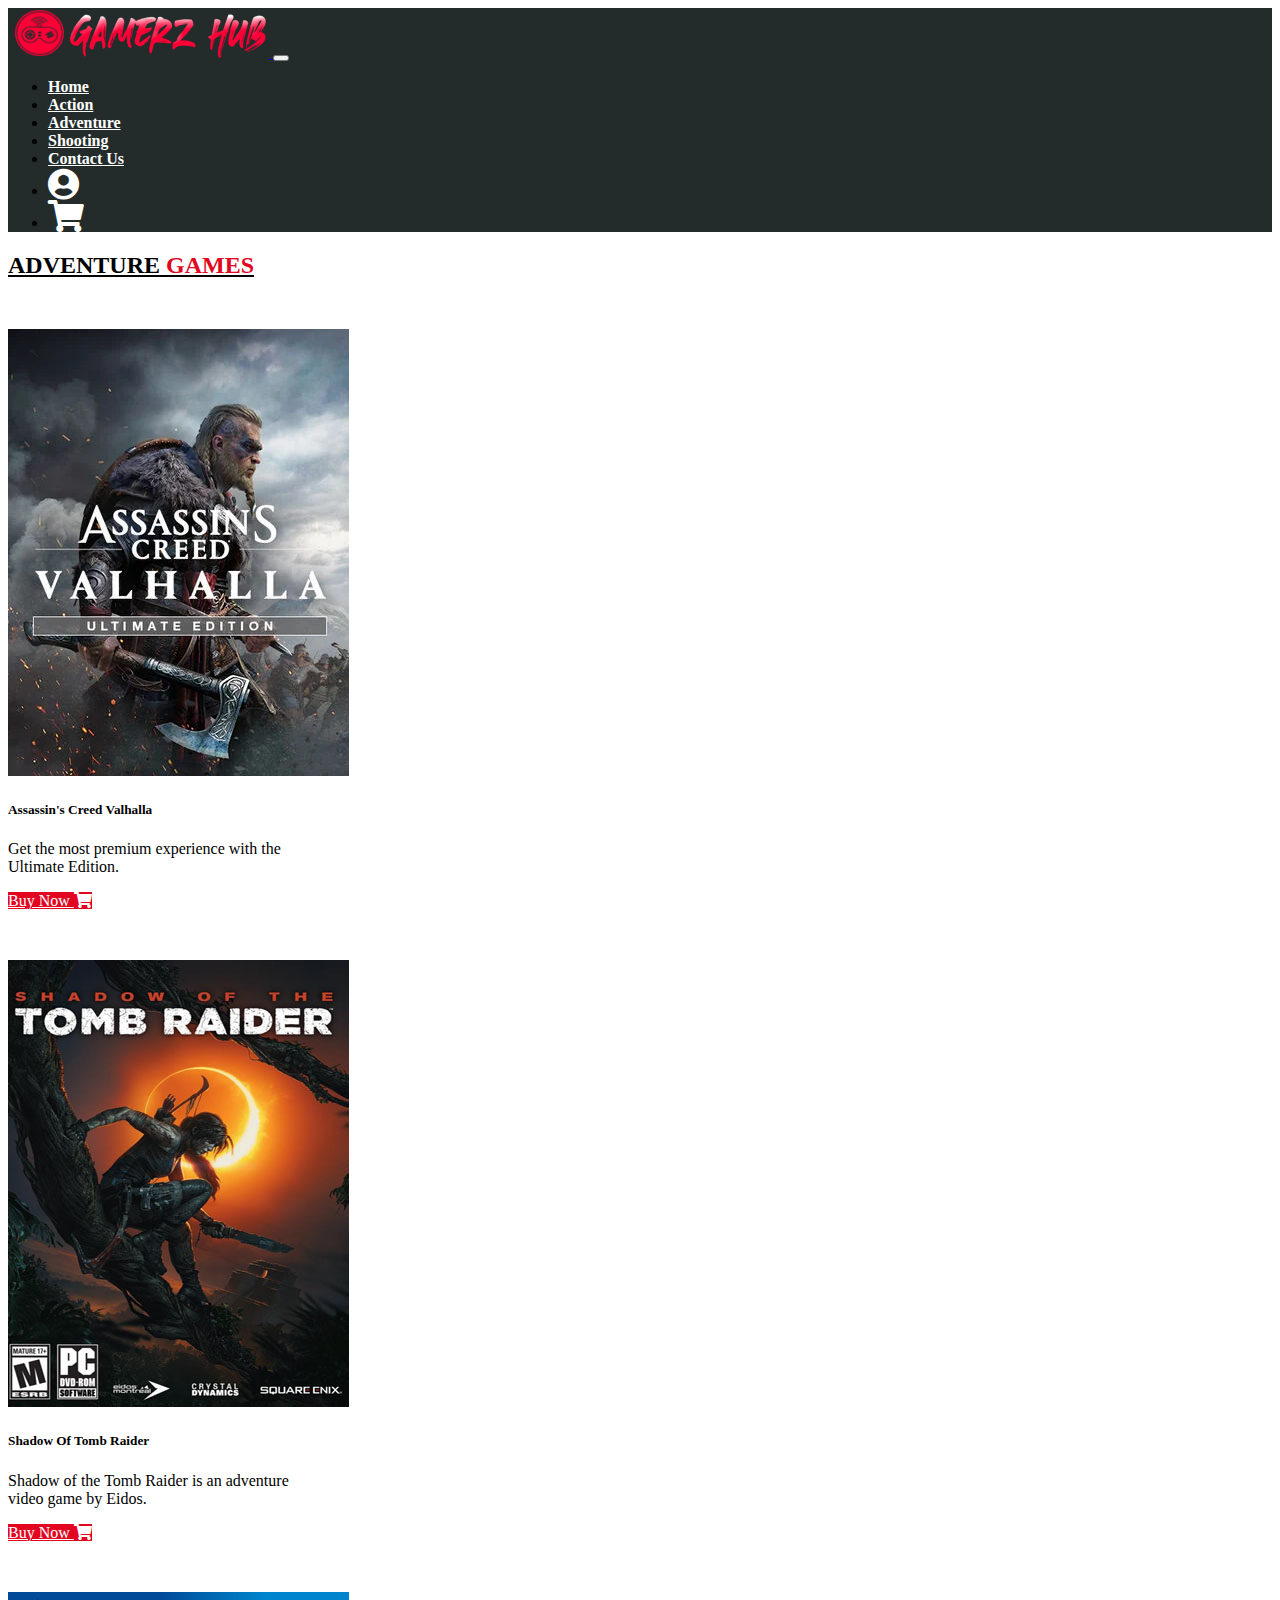
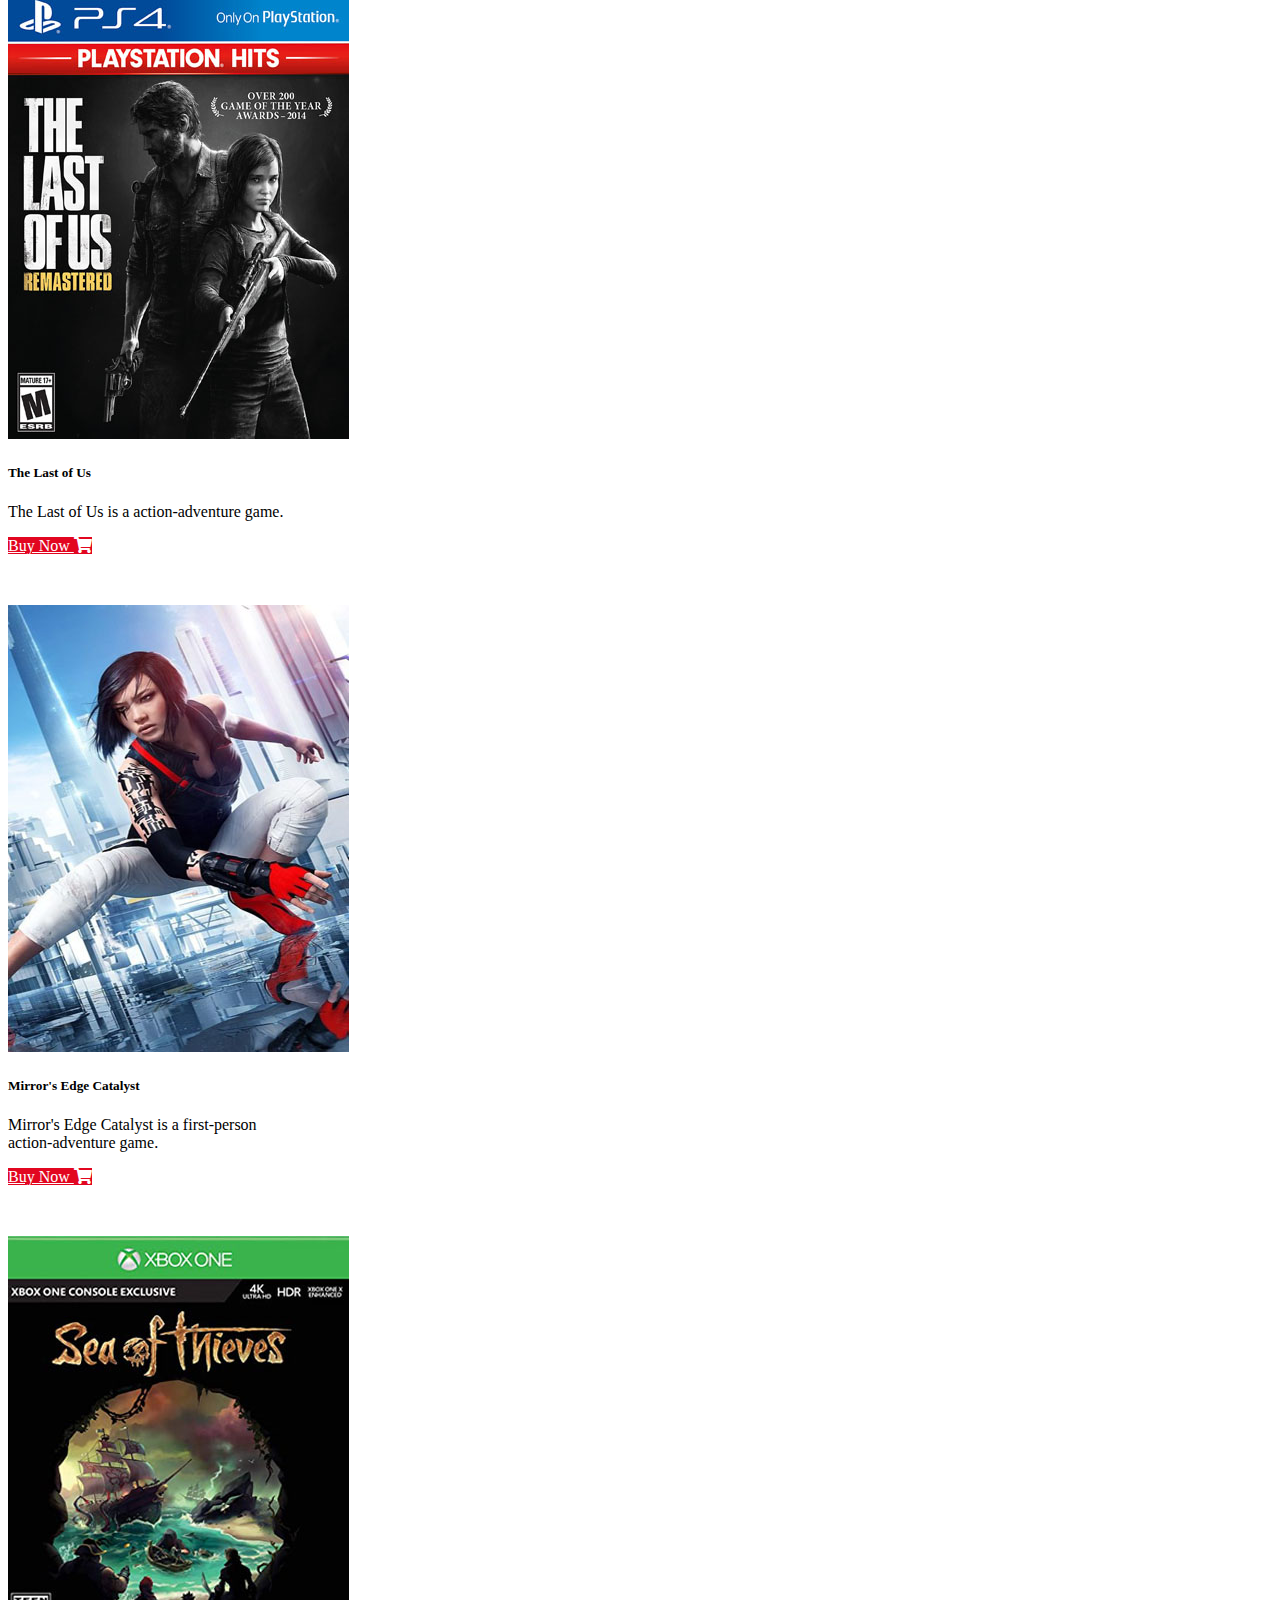
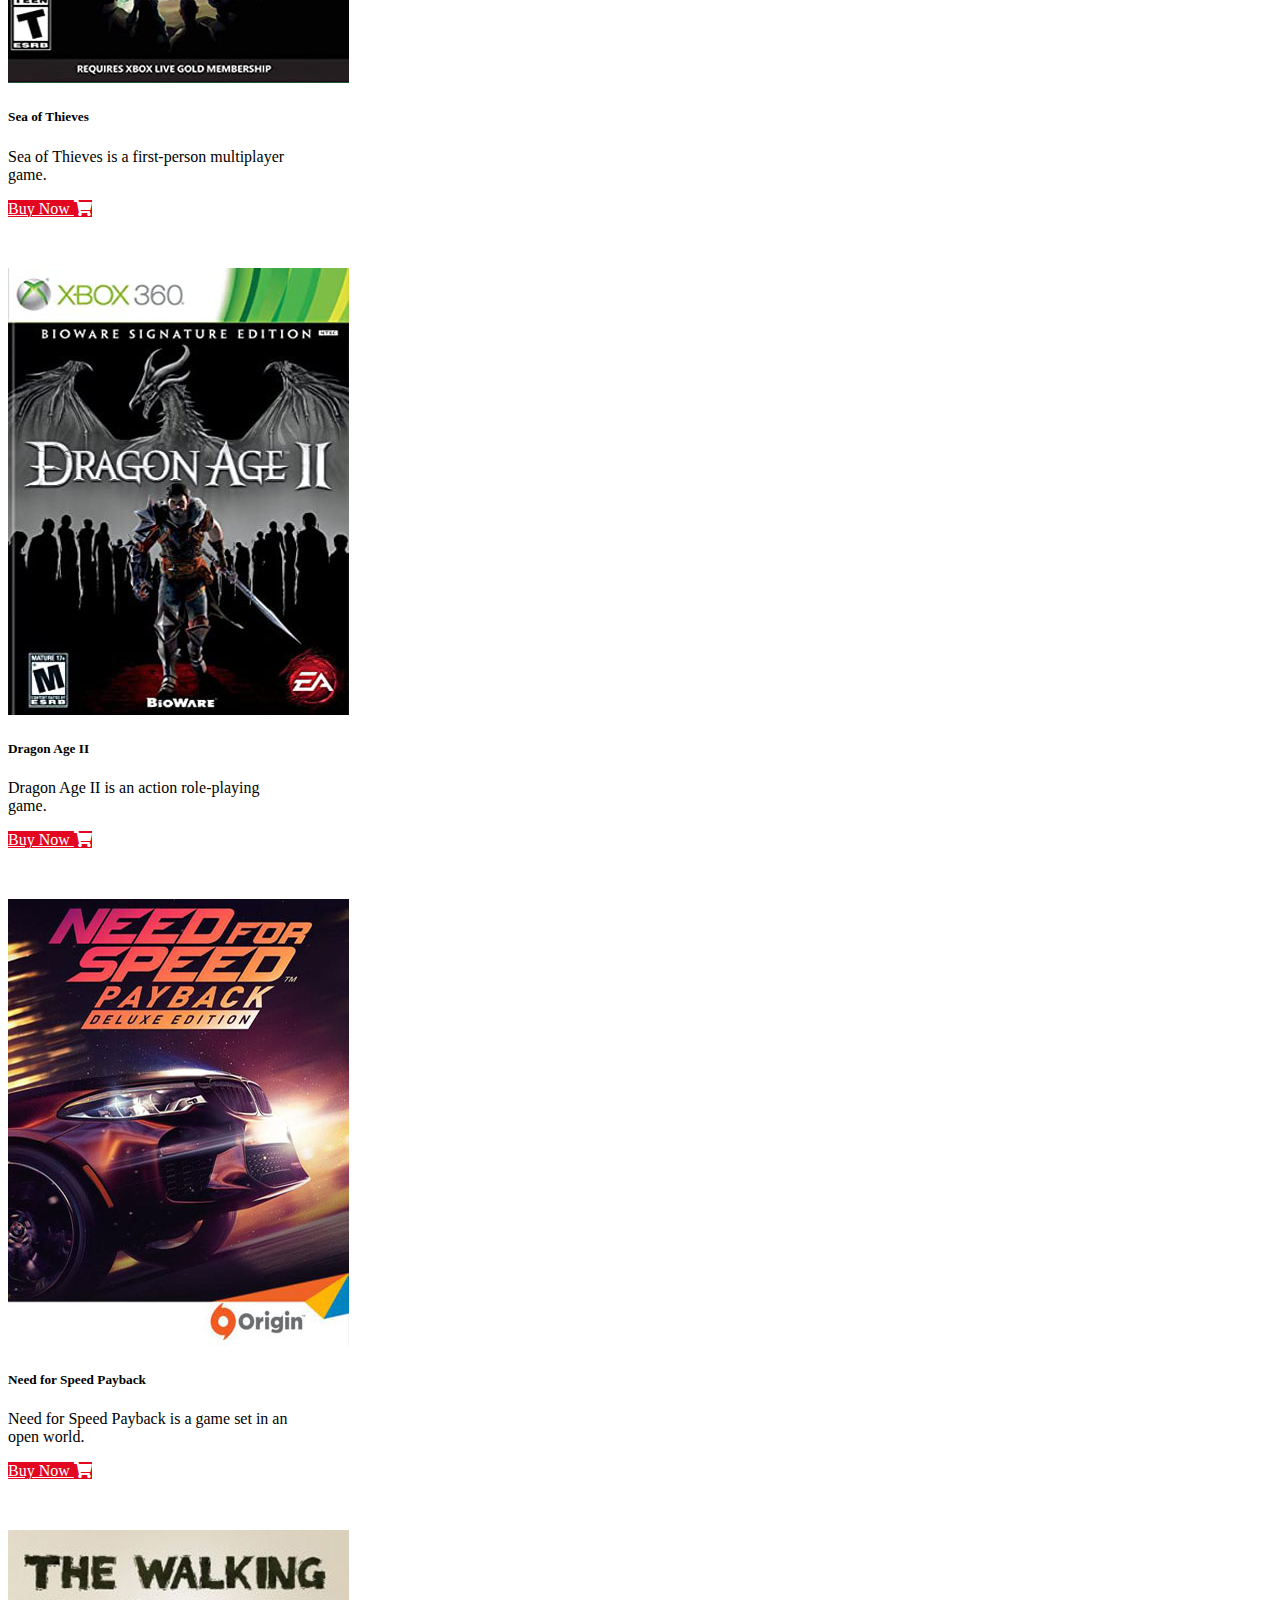
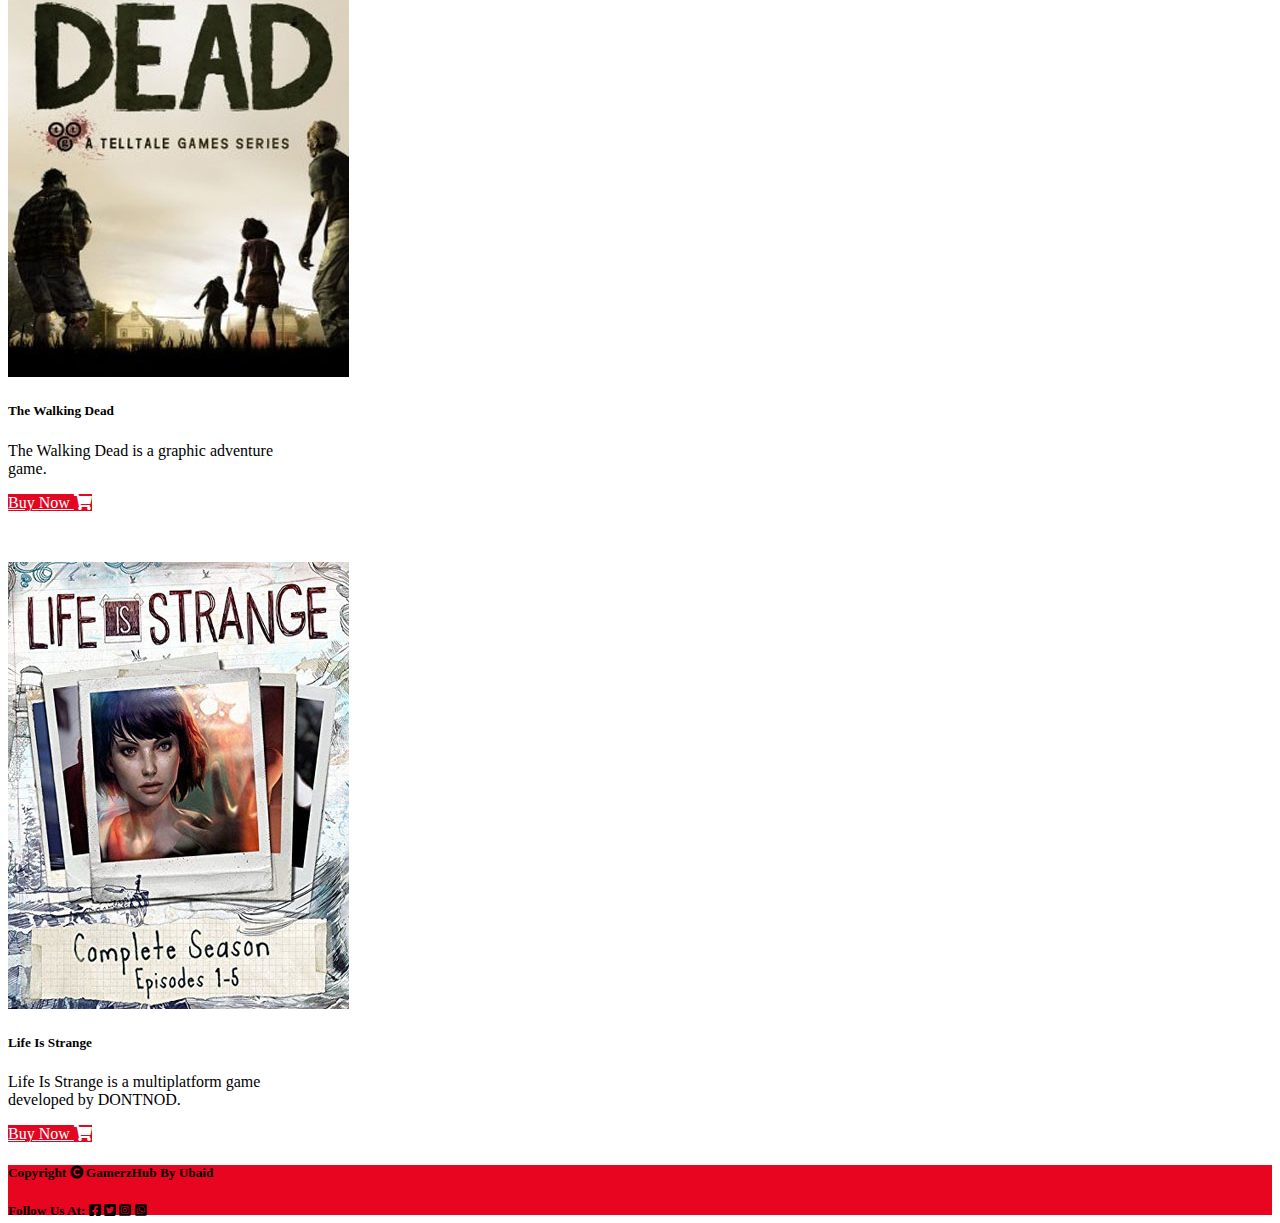
<file: adventure.html>
<!DOCTYPE html>
<html lang="en">
<head>
    <meta charset="UTF-8">
    <meta name="viewport" content="width=device-width, initial-scale=1.0">
    <title>Adventure Games</title>

    <link rel="stylesheet" href="https://stackpath.bootstrapcdn.com/bootstrap/4.5.0/css/bootstrap.min.css" integrity="sha384-9aIt2nRpC12Uk9gS9baDl411NQApFmC26EwAOH8WgZl5MYYxFfc+NcPb1dKGj7Sk" crossorigin="anonymous">
    <link rel="stylesheet" href="style.css">
    <link rel="stylesheet" href="fontawesome-free-5.13.0-web/css/all.css">
</head>
<body>


    <div>
        <nav class="navbar navbar-expand-lg navbar-light bg-light">
            <a class="navbar-brand" href="index.html">
                <img src="images/logo.png" alt="">
            </a>
            <button class="navbar-toggler" type="button" data-toggle="collapse" data-target="#navbarText" aria-controls="navbarText" aria-expanded="false" aria-label="Toggle navigation">
              <span class="navbar-toggler-icon"></span>
            </button>
            <div class="collapse navbar-collapse" id="navbarText">
              <ul class="navbar-nav mr-auto">
              
              </ul>
              <span class="navbar-text">
    
                <ul class="navbar-nav mr-auto">
                    <li class="nav-item active">
                      <a class="nav-link" href="index.html">Home <span class="sr-only">(current)</span></a>
                    </li>
                 
                    <li class="nav-item">
                      <a class="nav-link" href="action.html">Action</a>
                    </li>
                    <li class="nav-item">
                      <a class="nav-link" href="adventure.html">Adventure</a>
                    </li>
                    <li class="nav-item">
                      <a class="nav-link" href="shooting.html">Shooting</a>
                    </li>
                    <li class="nav-item">
                        <a class="nav-link" href="contact.html">Contact Us</a>
                      </li>
                      <li class="nav-item">
                        <a class="nav-link" href="#">
                          <i class="fas fa-user-circle fa-2x" aria-hidden="true"></i>
    
                        </a>
                      </li>
                      <li class="nav-item">
                        <a class="nav-link" href="#">
                          <i class="fas fa-shopping-cart fa-2x" aria-hidden="true"></i>
                        </a>
                      </li>
                  </ul>
              </span>
            </div>
          </nav>




          <!-- Cards -->


          <div class="container mt-4 text-center">
            <div class="row">
              <div class="col">
  
                <h2 class="intro-title">ADVENTURE<span style="color: #e20620;"> GAMES </span></h2>
              </div>
            </div>
          </div>

<div class="container">
    <div class="row">
      <div class="col-md-4">
        <div class="card" style="width: 18rem;">
        <img class="card-img-top" src="images/card1.webp" alt="Card image cap">
        <div class="card-body">
          <h5 class="card-title">Assassin's Creed Valhalla</h5>
          <p class="card-text">Get the most premium experience with the Ultimate Edition.</p>
          <a href="#" class="btn btn-custom">Buy Now <i class="fas fa-shopping-cart" aria-hidden="true"></i> </a>
        </div>
      </div></div>
      <div class="col-md-4">
        <div class="card" style="width: 18rem;">
          <img class="card-img-top" src="images/card2.jpg" alt="Card image cap">
          <div class="card-body">
            <h5 class="card-title">Shadow Of Tomb Raider</h5>
            <p class="card-text">Shadow of the Tomb Raider is an adventure video game by Eidos.</p>
            <a href="#" class="btn btn-custom">Buy Now <i class="fas fa-shopping-cart" aria-hidden="true"></i> </a>
          </div>
        </div>
      </div>
      <div class="col-md-4">
        <div class="card" style="width: 18rem;">
          <img class="card-img-top" src="images/card3.jpg" alt="Card image cap">
          <div class="card-body">
            <h5 class="card-title">The Last of Us</h5>
            <p class="card-text">The Last of Us is a action-adventure game.</p>
            <a href="#" class="btn btn-custom">Buy Now <i class="fas fa-shopping-cart" aria-hidden="true"></i> </a>
          </div>
        </div>
      </div>
    </div>
  </div>
  

  <!-- Cards -->
  
  <div class="container">
  <div class="row">
  <div class="col-md-4">
  <div class="card" style="width: 18rem;">
  <img class="card-img-top" src="images/card10.jpg" alt="Card image cap">
  <div class="card-body">
  <h5 class="card-title">Mirror's Edge Catalyst</h5>
  <p class="card-text">Mirror's Edge Catalyst is a first-person action-adventure game.</p>
  <a href="#" class="btn btn-custom">Buy Now <i class="fas fa-shopping-cart" aria-hidden="true"></i> </a>
  </div>
  </div></div>
  <div class="col-md-4">
  <div class="card" style="width: 18rem;">
  <img class="card-img-top" src="images/card11.jpg" alt="Card image cap">
  <div class="card-body">
    <h5 class="card-title">Sea of Thieves</h5>
    <p class="card-text">Sea of Thieves is a first-person multiplayer game.</p>
    <a href="#" class="btn btn-custom">Buy Now <i class="fas fa-shopping-cart" aria-hidden="true"></i> </a>
  </div>
  </div>
  </div>
  <div class="col-md-4">
  <div class="card" style="width: 18rem;">
  <img class="card-img-top" src="images/card12.jpg" alt="Card image cap">
  <div class="card-body">
    <h5 class="card-title">Dragon Age II</h5>
    <p class="card-text">Dragon Age II is an action role-playing game.</p>
    <a href="#" class="btn btn-custom">Buy Now <i class="fas fa-shopping-cart" aria-hidden="true"></i> </a>
  </div>
  </div>
  </div>
  </div>
  </div>
 
  <!-- Cards -->
  
  <div class="container">
  <div class="row">
  <div class="col-md-4">
  <div class="card" style="width: 18rem;">
  <img class="card-img-top" src="images/card13.jpg" alt="Card image cap">
  <div class="card-body">
  <h5 class="card-title">Need for Speed Payback</h5>
  <p class="card-text">Need for Speed Payback is a game set in an open world.</p>
  <a href="#" class="btn btn-custom">Buy Now <i class="fas fa-shopping-cart" aria-hidden="true"></i> </a>
  </div>
  </div></div>
  <div class="col-md-4">
  <div class="card" style="width: 18rem;">
  <img class="card-img-top" src="images/card14.jpg" alt="Card image cap">
  <div class="card-body">
    <h5 class="card-title">The Walking Dead</h5>
    <p class="card-text">The Walking Dead is a graphic adventure game.</p>
    <a href="#" class="btn btn-custom">Buy Now <i class="fas fa-shopping-cart" aria-hidden="true"></i> </a>
  </div>
  </div>
  </div>
  <div class="col-md-4">
  <div class="card" style="width: 18rem;">
  <img class="card-img-top" src="images/card15.jpg" alt="Card image cap">
  <div class="card-body">
    <h5 class="card-title">Life Is Strange</h5>
    <p class="card-text">Life Is Strange is a multiplatform game developed by DONTNOD.</p>
    <a href="#" class="btn btn-custom">Buy Now <i class="fas fa-shopping-cart" aria-hidden="true"></i> </a>
  </div>
  </div>
  </div>
  </div>
  </div>



  <div class="footer text-light mt-3">
    <div class="container">
      <div class="row">
      <div class="col-md-8 mt-3">
    <h5>Copyright <i class="fas fa-copyright"> GamerzHub By Ubaid </i></h5>
  </div>
  <div class="col-md-4 mt-3">
    <h5>Follow Us At: <i class="fab fa-facebook-square"></i> <i class="fab fa-twitter-square"></i> <i class="fab fa-instagram-square"></i> <i class="fab fa-whatsapp-square"></i></h5> 
    
  </div>
  </div>
  </div>
  </div>





    

<script src="https://code.jquery.com/jquery-3.5.1.slim.min.js" integrity="sha384-DfXdz2htPH0lsSSs5nCTpuj/zy4C+OGpamoFVy38MVBnE+IbbVYUew+OrCXaRkfj" crossorigin="anonymous"></script>
<script src="https://cdn.jsdelivr.net/npm/popper.js@1.16.0/dist/umd/popper.min.js" integrity="sha384-Q6E9RHvbIyZFJoft+2mJbHaEWldlvI9IOYy5n3zV9zzTtmI3UksdQRVvoxMfooAo" crossorigin="anonymous"></script>
<script src="https://stackpath.bootstrapcdn.com/bootstrap/4.5.0/js/bootstrap.min.js" integrity="sha384-OgVRvuATP1z7JjHLkuOU7Xw704+h835Lr+6QL9UvYjZE3Ipu6Tp75j7Bh/kR0JKI" crossorigin="anonymous"></script>
              
</body>
</html>
</file>
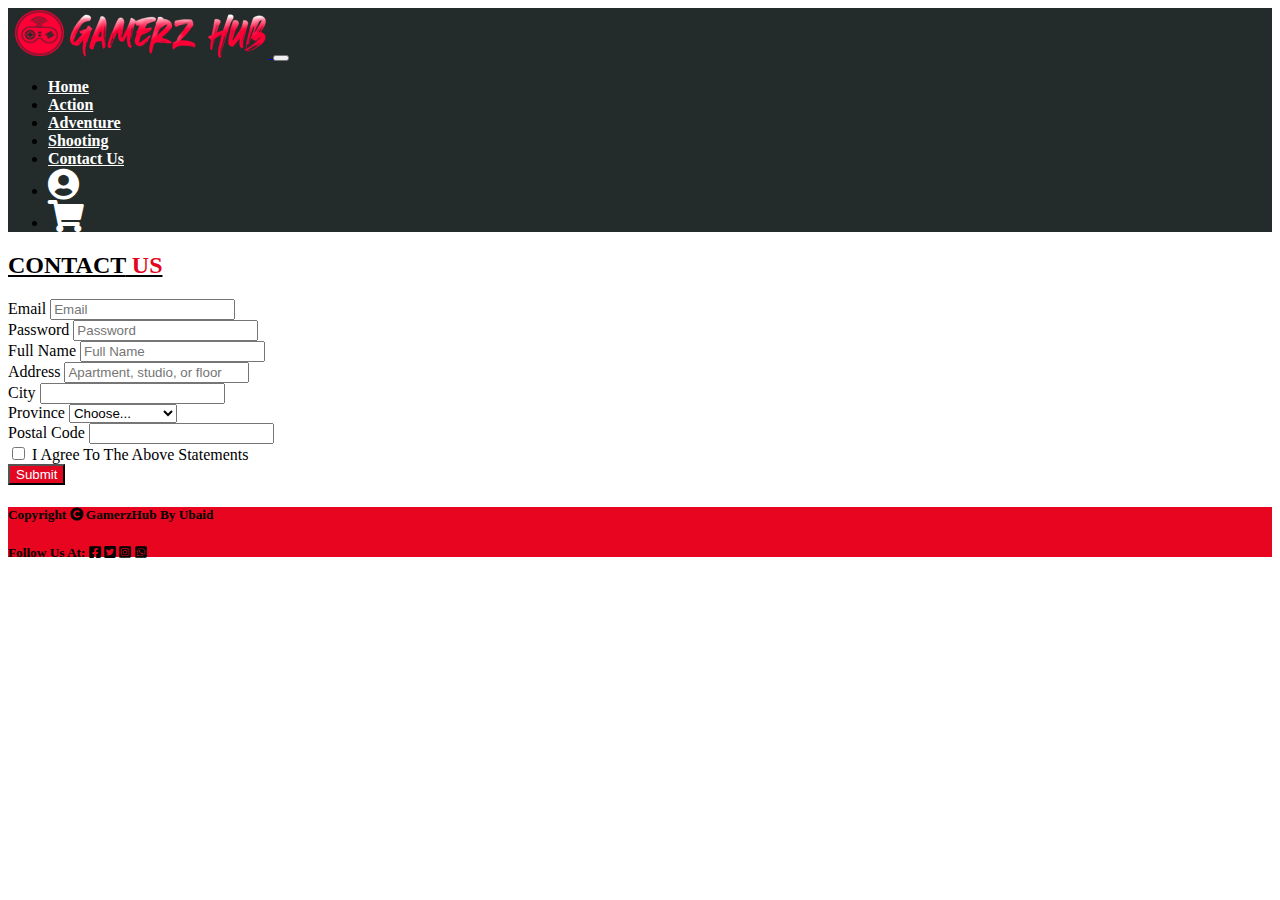
<file: contact.html>
<!DOCTYPE html>
<html lang="en">
<head>
    <meta charset="UTF-8">
    <meta name="viewport" content="width=device-width, initial-scale=1.0">
    <title>Contact Us</title>
    <link rel="stylesheet" href="https://stackpath.bootstrapcdn.com/bootstrap/4.5.0/css/bootstrap.min.css" integrity="sha384-9aIt2nRpC12Uk9gS9baDl411NQApFmC26EwAOH8WgZl5MYYxFfc+NcPb1dKGj7Sk" crossorigin="anonymous">
    <link rel="stylesheet" href="style.css">
    <link rel="stylesheet" href="fontawesome-free-5.13.0-web/css/all.css">
</head>
<body>

  <div>
    <nav class="navbar navbar-expand-lg navbar-light bg-light">
        <a class="navbar-brand" href="index.html">
            <img src="images/logo.png" alt="">
        </a>
        <button class="navbar-toggler" type="button" data-toggle="collapse" data-target="#navbarText" aria-controls="navbarText" aria-expanded="false" aria-label="Toggle navigation">
          <span class="navbar-toggler-icon"></span>
        </button>
        <div class="collapse navbar-collapse" id="navbarText">
          <ul class="navbar-nav mr-auto">
          
          </ul>
          <span class="navbar-text">

            <ul class="navbar-nav mr-auto">
                <li class="nav-item active">
                  <a class="nav-link" href="index.html">Home <span class="sr-only">(current)</span></a>
                </li>
             
                <li class="nav-item">
                  <a class="nav-link" href="action.html">Action</a>
                </li>
                <li class="nav-item">
                  <a class="nav-link" href="adventure.html">Adventure</a>
                </li>
                <li class="nav-item">
                  <a class="nav-link" href="shooting.html">Shooting</a>
                </li>
                <li class="nav-item">
                    <a class="nav-link" href="contact.html">Contact Us</a>
                  </li>
                  <li class="nav-item">
                    <a class="nav-link" href="#">
                      <i class="fas fa-user-circle fa-2x" aria-hidden="true"></i>

                    </a>
                  </li>
                  <li class="nav-item">
                    <a class="nav-link" href="#">
                      <i class="fas fa-shopping-cart fa-2x" aria-hidden="true"></i>
                    </a>
                  </li>
              </ul>
          </span>
        </div>
      </nav>

          <div class="container mt-5 text-center">
            <div class="row">
              <div class="col">
          
                <h2 class="intro-title">CONTACT<span style="color: #e20620;"> US </span></h2>
              </div>
            </div>
          </div>

          <div class="container mt-3">


          <form action="index.html">
            <div class="form-row">
              <div class="form-group col-md-6">
                <label for="inputEmail4">Email</label>
                <input type="email" class="form-control" id="inputEmail4" placeholder="Email">
              </div>
              <div class="form-group col-md-6">
                <label for="inputPassword4">Password</label>
                <input type="password" class="form-control" id="inputPassword4" placeholder="Password">
              </div>
            </div>
            <div class="form-group">
              <label for="inputAddress">Full Name</label>
              <input type="text" class="form-control" id="inputAddress" placeholder="Full Name">
            </div>
            <div class="form-group">
              <label for="inputAddress2">Address</label>
              <input type="text" class="form-control" id="inputAddress2" placeholder="Apartment, studio, or floor">
            </div>
            <div class="form-row">
              <div class="form-group col-md-6">
                <label for="inputCity">City</label>
                <input type="text" class="form-control" id="inputCity">
              </div>
              <div class="form-group col-md-4">
                <label for="inputState">Province</label>
                <select id="inputState" class="form-control">
                  <option selected>Choose...</option>
                  <option>Sindh</option>
                  <option>Punjab</option>
                  <option>Balochistan</option>
                  <option>KPK</option>
                  <option>Gilgit Baltistan</option>




                </select>
              </div>
              <div class="form-group col-md-2">
                <label for="inputZip">Postal Code</label>
                <input type="text" class="form-control" id="inputZip">
              </div>
            </div>
            <div class="form-group">
              <div class="form-check">
                <input class="form-check-input" type="checkbox" id="gridCheck">
                <label class="form-check-label" for="gridCheck">
                  I Agree To The Above Statements
                </label>
              </div>
            </div>
            <button type="submit" class="btn btn-custom">Submit</button>
          </form>

        </div>



        <div class="footer text-light mt-5">
          <div class="container">
            <div class="row">
            <div class="col-md-8 mt-3">
          <h5>Copyright <i class="fas fa-copyright"> GamerzHub By Ubaid </i></h5>
        </div>
        <div class="col-md-4 mt-3">
          <h5>Follow Us At: <i class="fab fa-facebook-square"></i> <i class="fab fa-twitter-square"></i> <i class="fab fa-instagram-square"></i> <i class="fab fa-whatsapp-square"></i></h5> 
          
        </div>
        </div>
        </div>
        </div>





<script src="https://code.jquery.com/jquery-3.5.1.slim.min.js" integrity="sha384-DfXdz2htPH0lsSSs5nCTpuj/zy4C+OGpamoFVy38MVBnE+IbbVYUew+OrCXaRkfj" crossorigin="anonymous"></script>
<script src="https://cdn.jsdelivr.net/npm/popper.js@1.16.0/dist/umd/popper.min.js" integrity="sha384-Q6E9RHvbIyZFJoft+2mJbHaEWldlvI9IOYy5n3zV9zzTtmI3UksdQRVvoxMfooAo" crossorigin="anonymous"></script>
<script src="https://stackpath.bootstrapcdn.com/bootstrap/4.5.0/js/bootstrap.min.js" integrity="sha384-OgVRvuATP1z7JjHLkuOU7Xw704+h835Lr+6QL9UvYjZE3Ipu6Tp75j7Bh/kR0JKI" crossorigin="anonymous"></script>
    
    
</body>
</html>
</file>
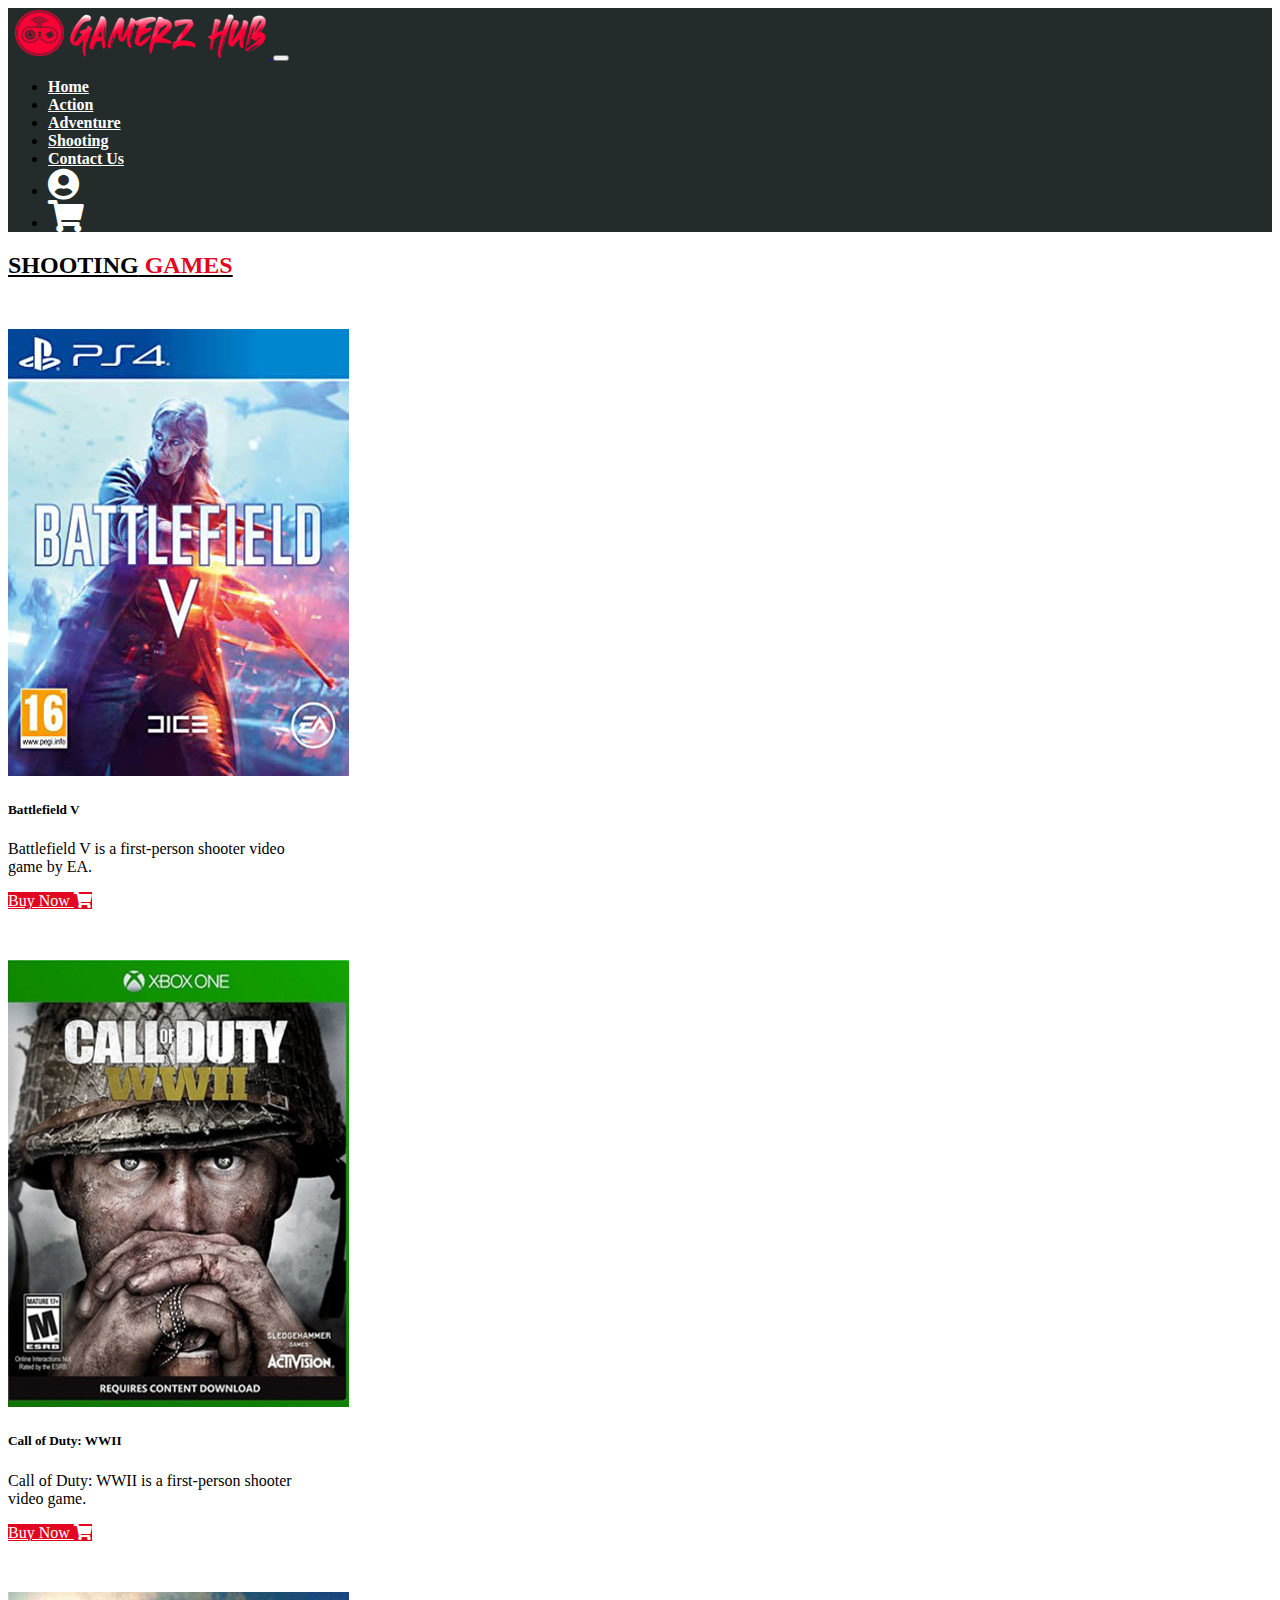
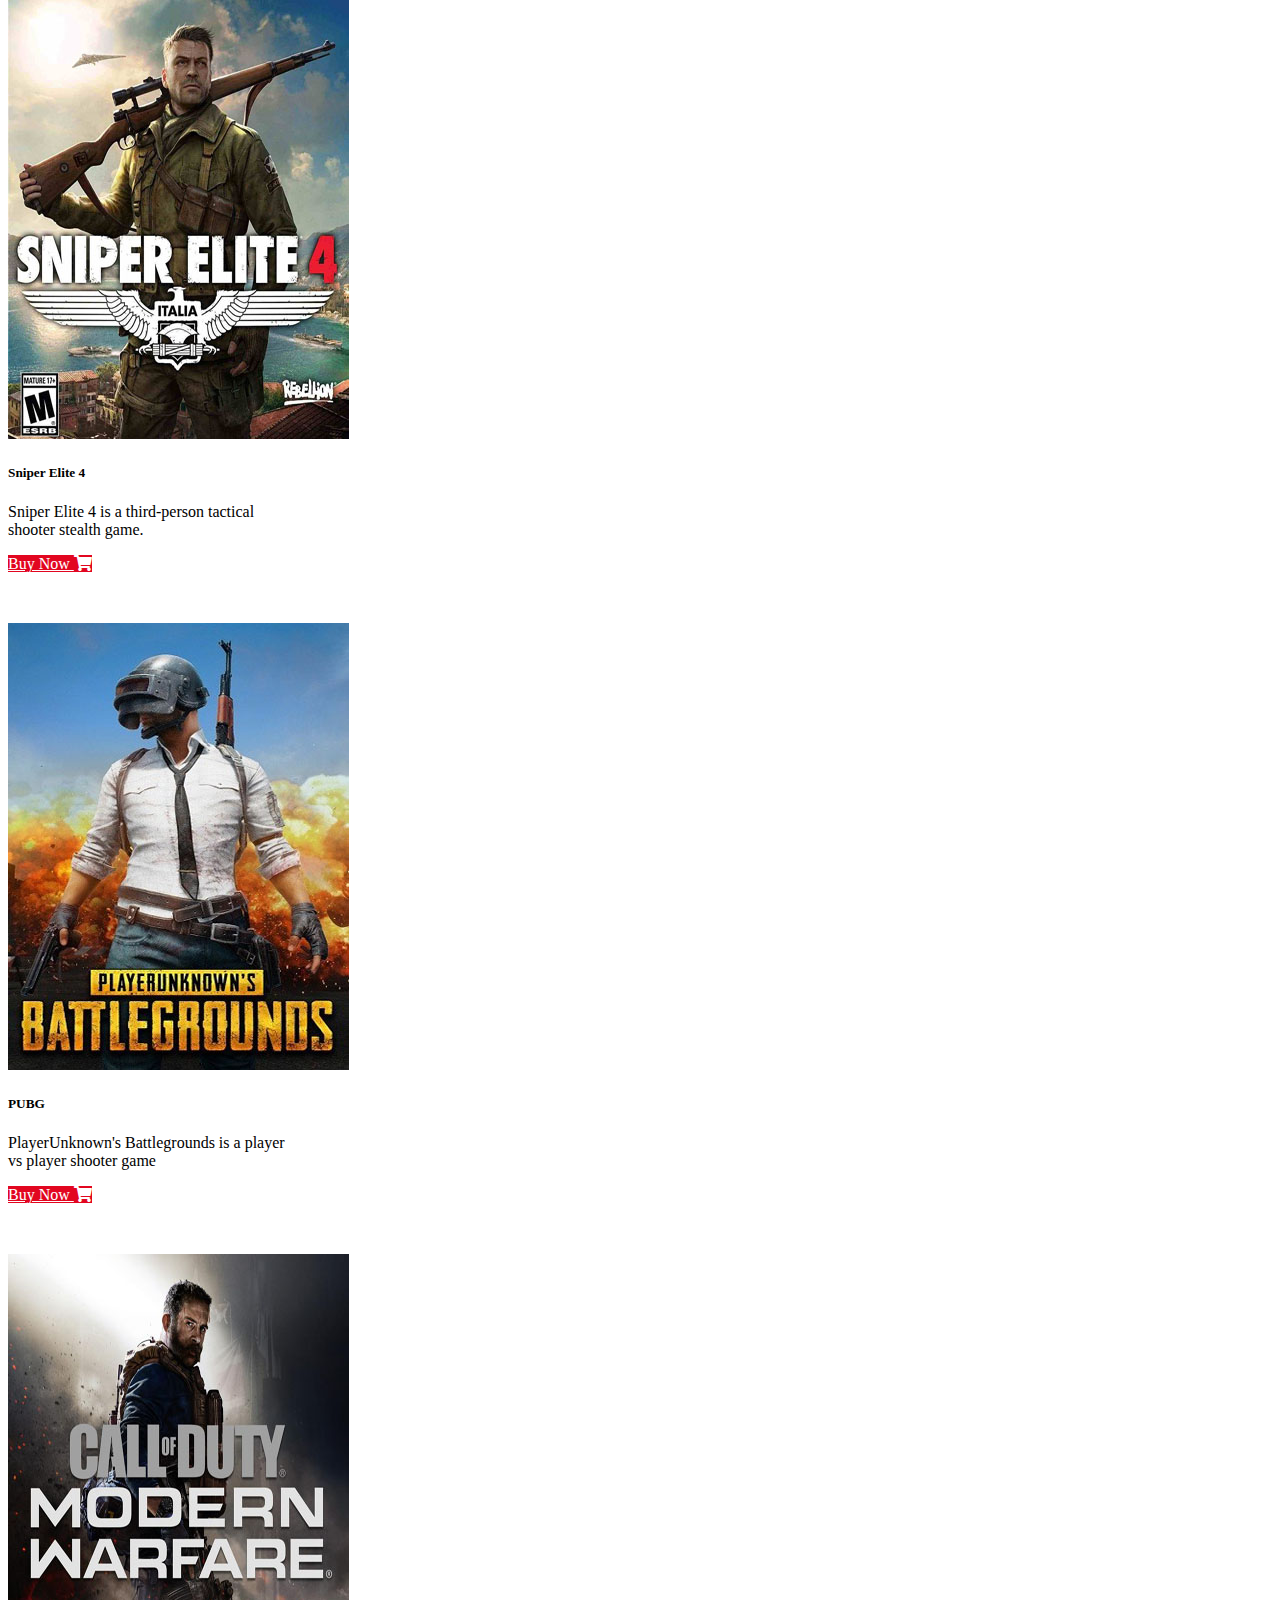
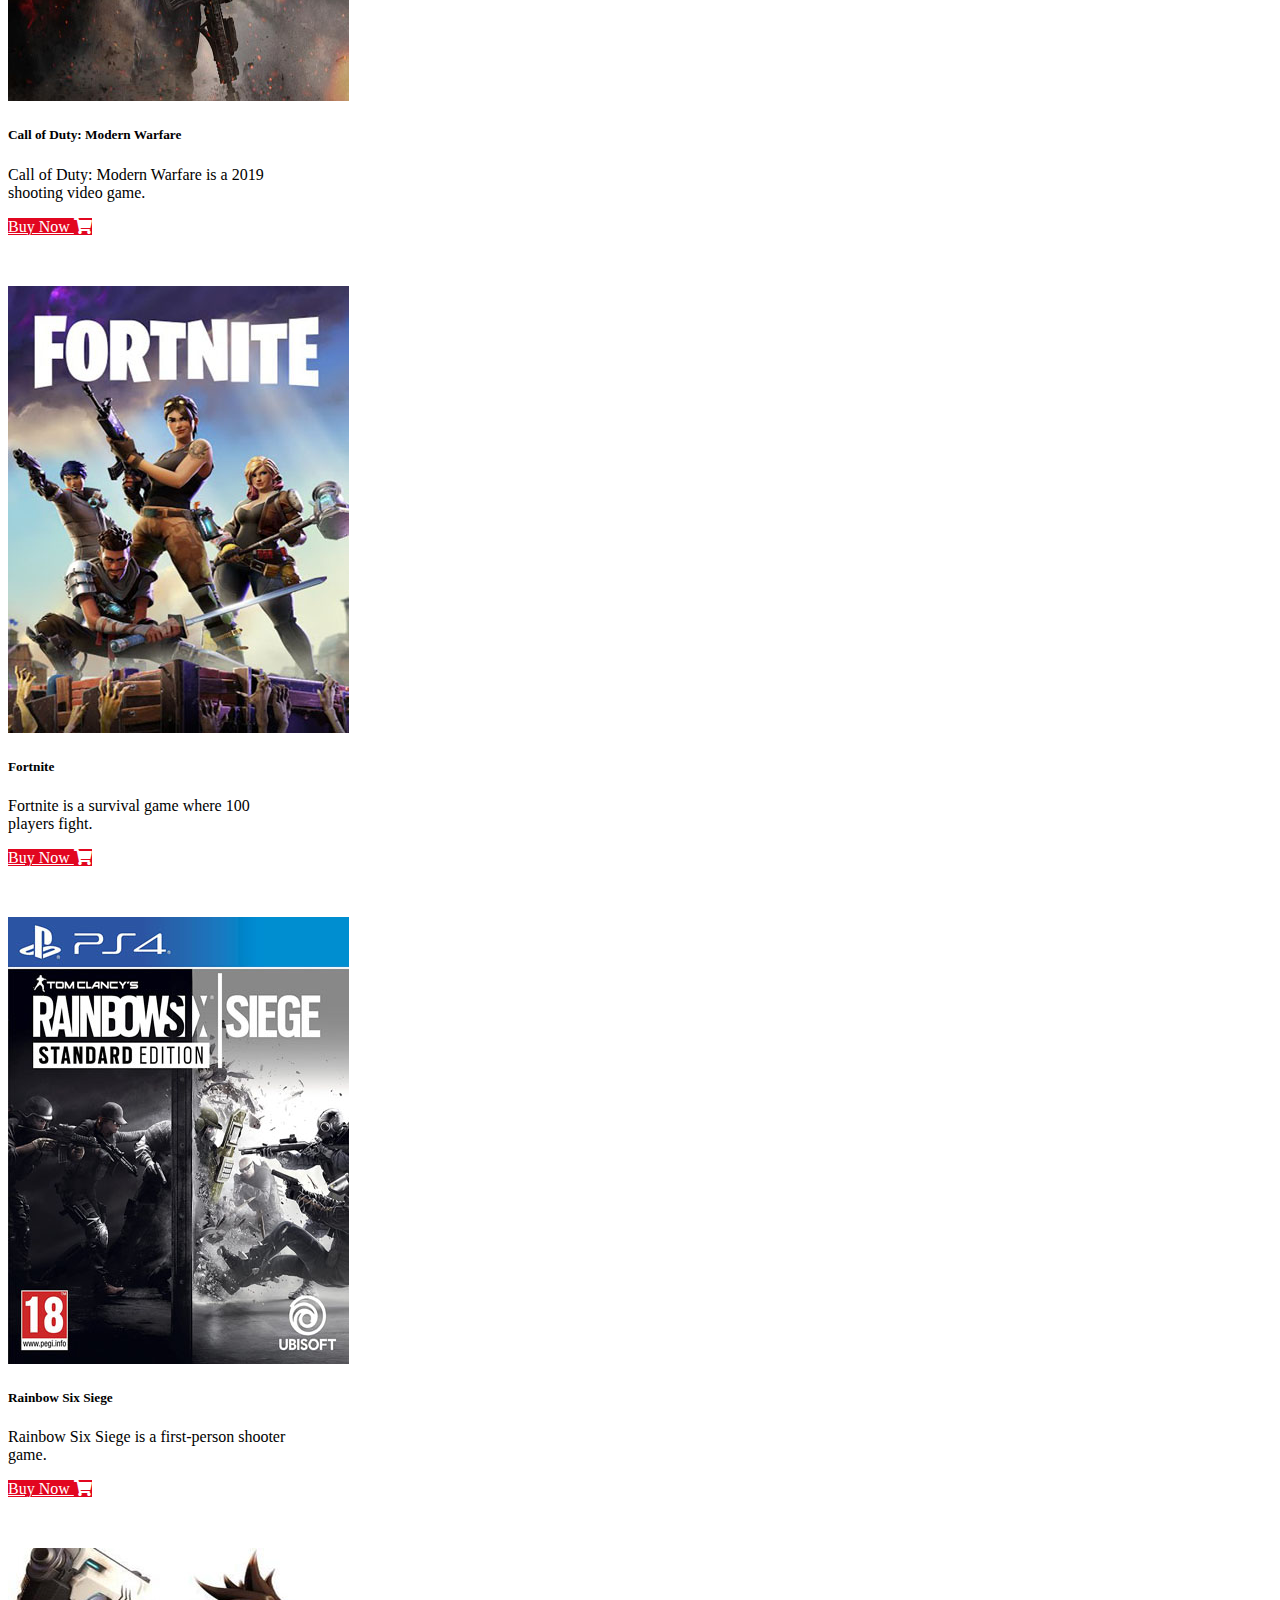
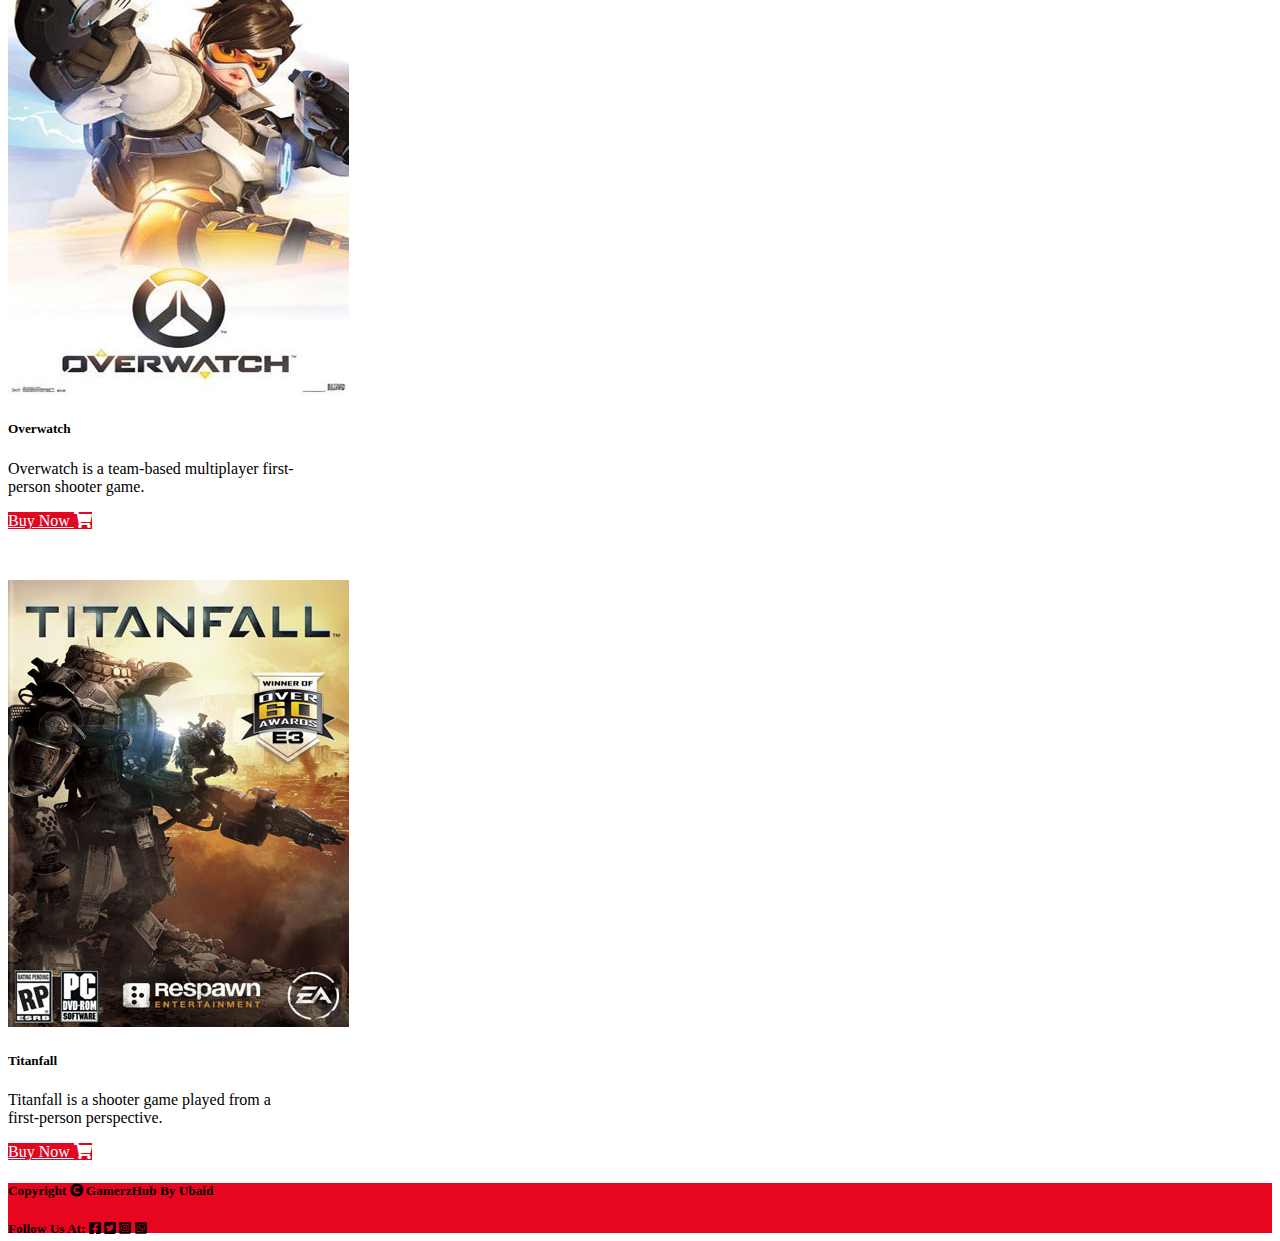
<file: shooting.html>
<!DOCTYPE html>
<html lang="en">
<head>
    <meta charset="UTF-8">
    <meta name="viewport" content="width=device-width, initial-scale=1.0">
    <title>Shooting Games</title>

    <link rel="stylesheet" href="https://stackpath.bootstrapcdn.com/bootstrap/4.5.0/css/bootstrap.min.css" integrity="sha384-9aIt2nRpC12Uk9gS9baDl411NQApFmC26EwAOH8WgZl5MYYxFfc+NcPb1dKGj7Sk" crossorigin="anonymous">
    <link rel="stylesheet" href="style.css">
    <link rel="stylesheet" href="fontawesome-free-5.13.0-web/css/all.css">
</head>
<body>


    <div>
        <nav class="navbar navbar-expand-lg navbar-light bg-light">
            <a class="navbar-brand" href="index.html">
                <img src="images/logo.png" alt="">
            </a>
            <button class="navbar-toggler" type="button" data-toggle="collapse" data-target="#navbarText" aria-controls="navbarText" aria-expanded="false" aria-label="Toggle navigation">
              <span class="navbar-toggler-icon"></span>
            </button>
            <div class="collapse navbar-collapse" id="navbarText">
              <ul class="navbar-nav mr-auto">
              
              </ul>
              <span class="navbar-text">
    
                <ul class="navbar-nav mr-auto">
                    <li class="nav-item active">
                      <a class="nav-link" href="index.html">Home <span class="sr-only">(current)</span></a>
                    </li>
                 
                    <li class="nav-item">
                      <a class="nav-link" href="action.html">Action</a>
                    </li>
                    <li class="nav-item">
                      <a class="nav-link" href="adventure.html">Adventure</a>
                    </li>
                    <li class="nav-item">
                      <a class="nav-link" href="shooting.html">Shooting</a>
                    </li>
                    <li class="nav-item">
                        <a class="nav-link" href="contact.html">Contact Us</a>
                      </li>
                      <li class="nav-item">
                        <a class="nav-link" href="#">
                          <i class="fas fa-user-circle fa-2x" aria-hidden="true"></i>
    
                        </a>
                      </li>
                      <li class="nav-item">
                        <a class="nav-link" href="#">
                          <i class="fas fa-shopping-cart fa-2x" aria-hidden="true"></i>
                        </a>
                      </li>
                  </ul>
              </span>
            </div>
          </nav>




          <!-- Cards -->


          <div class="container mt-4 text-center">
            <div class="row">
              <div class="col">
  
                <h2 class="intro-title">SHOOTING<span style="color: #e20620;"> GAMES </span></h2>
              </div>
            </div>
          </div>

<div class="container">
    <div class="row">
      <div class="col-md-4">
        <div class="card" style="width: 18rem;">
        <img class="card-img-top" src="images/card4.jpg" alt="Card image cap">
        <div class="card-body">
          <h5 class="card-title">Battlefield V</h5>
          <p class="card-text">Battlefield V is a first-person shooter video game by EA.</p>
          <a href="#" class="btn btn-custom">Buy Now <i class="fas fa-shopping-cart" aria-hidden="true"></i> </a>
        </div>
      </div></div>
      <div class="col-md-4">
        <div class="card" style="width: 18rem;">
          <img class="card-img-top" src="images/card5.jpg" alt="Card image cap">
          <div class="card-body">
            <h5 class="card-title">Call of Duty: WWII</h5>
            <p class="card-text">Call of Duty: WWII is a first-person shooter video game.</p>
            <a href="#" class="btn btn-custom">Buy Now <i class="fas fa-shopping-cart" aria-hidden="true"></i> </a>
          </div>
        </div>
      </div>
      <div class="col-md-4">
        <div class="card" style="width: 18rem;">
          <img class="card-img-top" src="images/card6.jpg" alt="Card image cap">
          <div class="card-body">
            <h5 class="card-title">Sniper Elite 4</h5>
            <p class="card-text">Sniper Elite 4 is a third-person tactical shooter stealth game.</p>
            <a href="#" class="btn btn-custom">Buy Now <i class="fas fa-shopping-cart" aria-hidden="true"></i> </a>
          </div>
        </div>
      </div>
    </div>
  </div>
  

  <!-- Cards -->
  
  <div class="container">
  <div class="row">
  <div class="col-md-4">
  <div class="card" style="width: 18rem;">
  <img class="card-img-top" src="images/card22.jpg" alt="Card image cap">
  <div class="card-body">
  <h5 class="card-title">PUBG</h5>
  <p class="card-text">PlayerUnknown's Battlegrounds is a player vs player shooter game</p>
  <a href="#" class="btn btn-custom">Buy Now <i class="fas fa-shopping-cart" aria-hidden="true"></i> </a>
  </div>
  </div></div>
  <div class="col-md-4">
  <div class="card" style="width: 18rem;">
  <img class="card-img-top" src="images/card23.jpg" alt="Card image cap">
  <div class="card-body">
    <h5 class="card-title">Call of Duty: Modern Warfare</h5>
    <p class="card-text">Call of Duty: Modern Warfare is a 2019 shooting video game.</p>
    <a href="#" class="btn btn-custom">Buy Now <i class="fas fa-shopping-cart" aria-hidden="true"></i> </a>
  </div>
  </div>
  </div>
  <div class="col-md-4">
  <div class="card" style="width: 18rem;">
  <img class="card-img-top" src="images/card24.jpg" alt="Card image cap">
  <div class="card-body">
    <h5 class="card-title">Fortnite</h5>
    <p class="card-text">Fortnite is a survival game where 100 players fight.</p>
    <a href="#" class="btn btn-custom">Buy Now <i class="fas fa-shopping-cart" aria-hidden="true"></i> </a>
  </div>
  </div>
  </div>
  </div>
  </div>
 
  <!-- Cards -->
  
  <div class="container">
  <div class="row">
  <div class="col-md-4">
  <div class="card" style="width: 18rem;">
  <img class="card-img-top" src="images/card25.jpg" alt="Card image cap">
  <div class="card-body">
  <h5 class="card-title">Rainbow Six Siege</h5>
  <p class="card-text">Rainbow Six Siege is a first-person shooter game.</p>
  <a href="#" class="btn btn-custom">Buy Now <i class="fas fa-shopping-cart" aria-hidden="true"></i> </a>
  </div>
  </div></div>
  <div class="col-md-4">
  <div class="card" style="width: 18rem;">
  <img class="card-img-top" src="images/card26.jpg" alt="Card image cap">
  <div class="card-body">
    <h5 class="card-title">Overwatch</h5>
    <p class="card-text">Overwatch is a team-based multiplayer first-person shooter game.</p>
    <a href="#" class="btn btn-custom">Buy Now <i class="fas fa-shopping-cart" aria-hidden="true"></i> </a>
  </div>
  </div>
  </div>
  <div class="col-md-4">
  <div class="card" style="width: 18rem;">
  <img class="card-img-top" src="images/card27.jpg" alt="Card image cap">
  <div class="card-body">
    <h5 class="card-title">Titanfall</h5>
    <p class="card-text">Titanfall is a shooter game played from a first-person perspective.</p>
    <a href="#" class="btn btn-custom">Buy Now <i class="fas fa-shopping-cart" aria-hidden="true"></i> </a>
  </div>
  </div>
  </div>
  </div>
  </div>



  <div class="footer text-light mt-3">
    <div class="container">
      <div class="row">
      <div class="col-md-8 mt-3">
    <h5>Copyright <i class="fas fa-copyright"> GamerzHub By Ubaid </i></h5>
  </div>
  <div class="col-md-4 mt-3">
    <h5>Follow Us At: <i class="fab fa-facebook-square"></i> <i class="fab fa-twitter-square"></i> <i class="fab fa-instagram-square"></i> <i class="fab fa-whatsapp-square"></i></h5> 
    
  </div>
  </div>
  </div>
  </div>





    

<script src="https://code.jquery.com/jquery-3.5.1.slim.min.js" integrity="sha384-DfXdz2htPH0lsSSs5nCTpuj/zy4C+OGpamoFVy38MVBnE+IbbVYUew+OrCXaRkfj" crossorigin="anonymous"></script>
<script src="https://cdn.jsdelivr.net/npm/popper.js@1.16.0/dist/umd/popper.min.js" integrity="sha384-Q6E9RHvbIyZFJoft+2mJbHaEWldlvI9IOYy5n3zV9zzTtmI3UksdQRVvoxMfooAo" crossorigin="anonymous"></script>
<script src="https://stackpath.bootstrapcdn.com/bootstrap/4.5.0/js/bootstrap.min.js" integrity="sha384-OgVRvuATP1z7JjHLkuOU7Xw704+h835Lr+6QL9UvYjZE3Ipu6Tp75j7Bh/kR0JKI" crossorigin="anonymous"></script>
              
</body>
</html>
</file>
<file: style.css>
.navbar{

    background-color: #232b2b!important ;
}

.nav-link{
    color: white !important;
    font-weight: bold ;
   

    

}
.nav-link:hover{

    background-color: #e20620 !important;
    color: white !important;
    border-radius: 10px;
}

.nav-link:hover{
    background-color: #e70520 !important;


}

.marquee{
    background-color: #e20620 !important;
    height: 30px;


}

.card{

    margin-top: 50px !important;
    
   
}

.btn-custom{

    background-color: #e20620 !important;
    color: white;


}

.btn-custom:hover{
    color: white !important;
    border: 2px solid #e20620;
    box-shadow: 0 0 15px red;
    transition: all 0.5s ease;
  }
.intro-title{
    font-weight: bold;
    text-decoration: underline;
}

.footer{
    height: 50px;
    background-color: #e70520 ;
}
</file>
